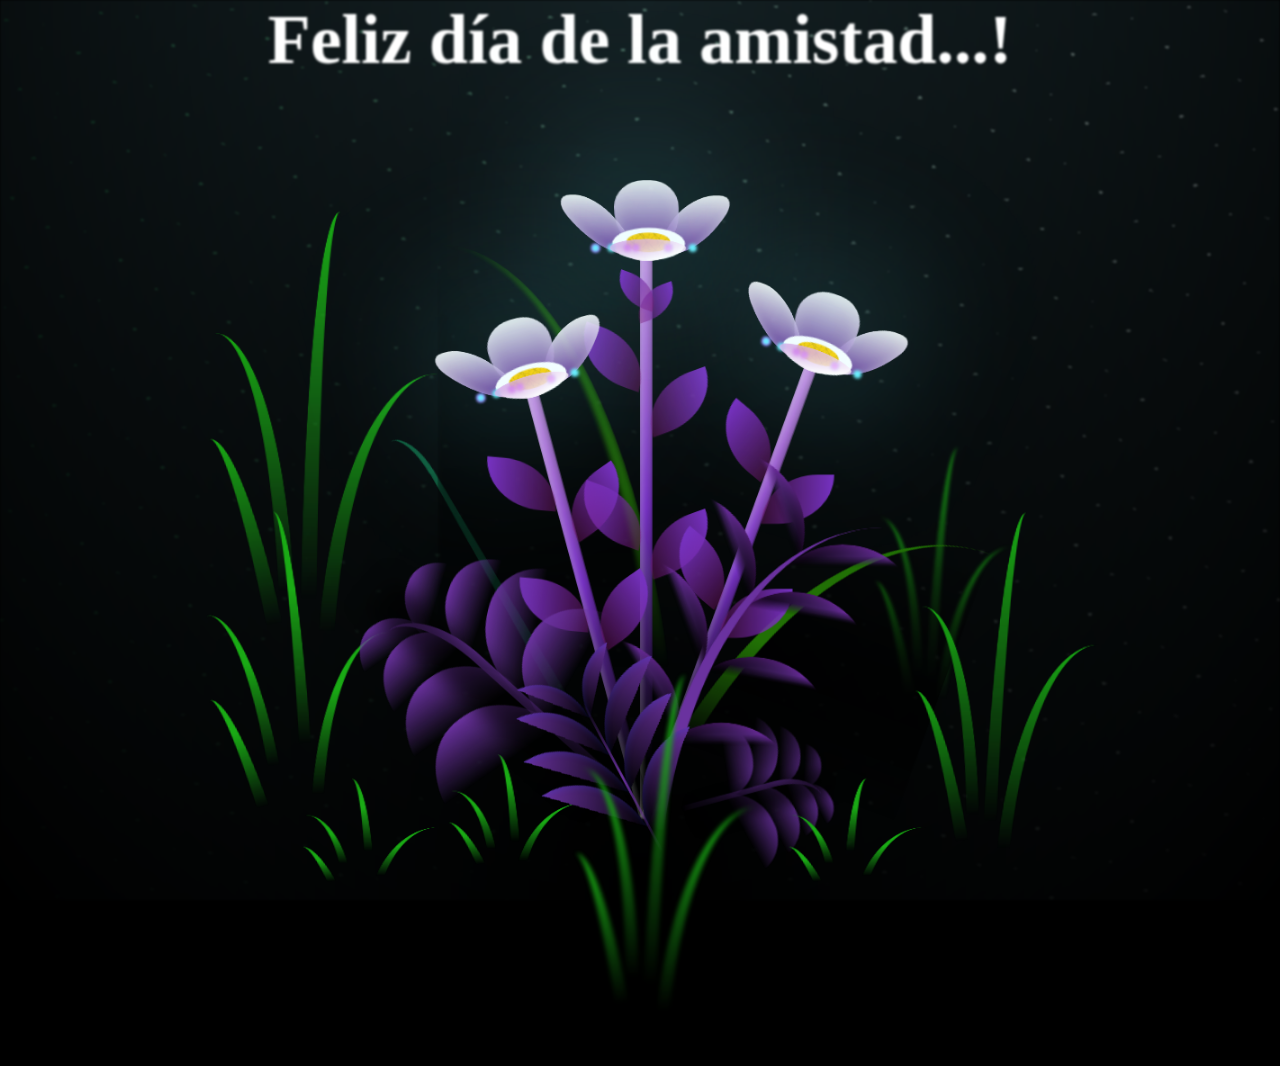
<file: index.html>
<!DOCTYPE html>
<html lang="es">

<head>
  <meta charset="UTF-8">
  <meta http-equiv="X-UA-Compatible" content="IE=edge">
  <meta name="viewport" content="width=device-width, initial-scale=1.0">
  <meta title="Modified by Alejandro">
  <link rel="stylesheet" href="./main.css">
  <link rel="icon" href="./rose.png" type="image/x-icon">
  <title>ValentineDay</title>
</head>

<body class="container">
  <div class="night">
    <h2 class="tex_a">Feliz día de la amistad...!</h2>
    <br>
  </div>

  <div class="flowers">

    <div class="flower flower--1">
      <div class="flower__leafs flower__leafs--1">
        <div class="flower__leaf flower__leaf--1"></div>
        <div class="flower__leaf flower__leaf--2"></div>
        <div class="flower__leaf flower__leaf--3"></div>
        <div class="flower__leaf flower__leaf--4"></div>
        <div class="flower__white-circle"></div>

        <div class="flower__light flower__light--1"></div>
        <div class="flower__light flower__light--2"></div>
        <div class="flower__light flower__light--3"></div>
        <div class="flower__light flower__light--4"></div>
        <div class="flower__light flower__light--5"></div>
        <div class="flower__light flower__light--6"></div>
        <div class="flower__light flower__light--7"></div>
        <div class="flower__light flower__light--8"></div>

      </div>
      <div class="flower__line">
        <div class="flower__line__leaf flower__line__leaf--1"></div>
        <div class="flower__line__leaf flower__line__leaf--2"></div>
        <div class="flower__line__leaf flower__line__leaf--3"></div>
        <div class="flower__line__leaf flower__line__leaf--4"></div>
        <div class="flower__line__leaf flower__line__leaf--5"></div>
        <div class="flower__line__leaf flower__line__leaf--6"></div>
      </div>
    </div>

    <div class="flower flower--2">
      <div class="flower__leafs flower__leafs--2">
        <div class="flower__leaf flower__leaf--1"></div>
        <div class="flower__leaf flower__leaf--2"></div>
        <div class="flower__leaf flower__leaf--3"></div>
        <div class="flower__leaf flower__leaf--4"></div>
        <div class="flower__white-circle"></div>

        <div class="flower__light flower__light--1"></div>
        <div class="flower__light flower__light--2"></div>
        <div class="flower__light flower__light--3"></div>
        <div class="flower__light flower__light--4"></div>
        <div class="flower__light flower__light--5"></div>
        <div class="flower__light flower__light--6"></div>
        <div class="flower__light flower__light--7"></div>
        <div class="flower__light flower__light--8"></div>

      </div>
      <div class="flower__line">
        <div class="flower__line__leaf flower__line__leaf--1"></div>
        <div class="flower__line__leaf flower__line__leaf--2"></div>
        <div class="flower__line__leaf flower__line__leaf--3"></div>
        <div class="flower__line__leaf flower__line__leaf--4"></div>
      </div>
    </div>

    <div class="flower flower--3">
      <div class="flower__leafs flower__leafs--3">
        <div class="flower__leaf flower__leaf--1"></div>
        <div class="flower__leaf flower__leaf--2"></div>
        <div class="flower__leaf flower__leaf--3"></div>
        <div class="flower__leaf flower__leaf--4"></div>
        <div class="flower__white-circle"></div>

        <div class="flower__light flower__light--1"></div>
        <div class="flower__light flower__light--2"></div>
        <div class="flower__light flower__light--3"></div>
        <div class="flower__light flower__light--4"></div>
        <div class="flower__light flower__light--5"></div>
        <div class="flower__light flower__light--6"></div>
        <div class="flower__light flower__light--7"></div>
        <div class="flower__light flower__light--8"></div>

      </div>
      <div class="flower__line">
        <div class="flower__line__leaf flower__line__leaf--1"></div>
        <div class="flower__line__leaf flower__line__leaf--2"></div>
        <div class="flower__line__leaf flower__line__leaf--3"></div>
        <div class="flower__line__leaf flower__line__leaf--4"></div>
      </div>
    </div>

    <div class="grow-ans" style="--d:1.2s">
      <div class="flower__g-long">
        <div class="flower__g-long__top"></div>
        <div class="flower__g-long__bottom"></div>
      </div>
    </div>

    <div class="growing-grass">
      <div class="flower__grass flower__grass--1">
        <div class="flower__grass--top"></div>
        <div class="flower__grass--bottom"></div>
        <div class="flower__grass__leaf flower__grass__leaf--1"></div>
        <div class="flower__grass__leaf flower__grass__leaf--2"></div>
        <div class="flower__grass__leaf flower__grass__leaf--3"></div>
        <div class="flower__grass__leaf flower__grass__leaf--4"></div>
        <div class="flower__grass__leaf flower__grass__leaf--5"></div>
        <div class="flower__grass__leaf flower__grass__leaf--6"></div>
        <div class="flower__grass__leaf flower__grass__leaf--7"></div>
        <div class="flower__grass__leaf flower__grass__leaf--8"></div>
        <div class="flower__grass__overlay"></div>
      </div>
    </div>

    <div class="growing-grass">
      <div class="flower__grass flower__grass--2">
        <div class="flower__grass--top"></div>
        <div class="flower__grass--bottom"></div>
        <div class="flower__grass__leaf flower__grass__leaf--1"></div>
        <div class="flower__grass__leaf flower__grass__leaf--2"></div>
        <div class="flower__grass__leaf flower__grass__leaf--3"></div>
        <div class="flower__grass__leaf flower__grass__leaf--4"></div>
        <div class="flower__grass__leaf flower__grass__leaf--5"></div>
        <div class="flower__grass__leaf flower__grass__leaf--6"></div>
        <div class="flower__grass__leaf flower__grass__leaf--7"></div>
        <div class="flower__grass__leaf flower__grass__leaf--8"></div>
        <div class="flower__grass__overlay"></div>
      </div>
    </div>

    <div class="grow-ans" style="--d:2.4s">
      <div class="flower__g-right flower__g-right--1">
        <div class="leaf"></div>
      </div>
    </div>

    <div class="grow-ans" style="--d:2.8s">
      <div class="flower__g-right flower__g-right--2">
        <div class="leaf"></div>
      </div>
    </div>

    <div class="grow-ans" style="--d:2.8s">
      <div class="flower__g-front">
        <div class="flower__g-front__leaf-wrapper flower__g-front__leaf-wrapper--1">
          <div class="flower__g-front__leaf"></div>
        </div>
        <div class="flower__g-front__leaf-wrapper flower__g-front__leaf-wrapper--2">
          <div class="flower__g-front__leaf"></div>
        </div>
        <div class="flower__g-front__leaf-wrapper flower__g-front__leaf-wrapper--3">
          <div class="flower__g-front__leaf"></div>
        </div>
        <div class="flower__g-front__leaf-wrapper flower__g-front__leaf-wrapper--4">
          <div class="flower__g-front__leaf"></div>
        </div>
        <div class="flower__g-front__leaf-wrapper flower__g-front__leaf-wrapper--5">
          <div class="flower__g-front__leaf"></div>
        </div>
        <div class="flower__g-front__leaf-wrapper flower__g-front__leaf-wrapper--6">
          <div class="flower__g-front__leaf"></div>
        </div>
        <div class="flower__g-front__leaf-wrapper flower__g-front__leaf-wrapper--7">
          <div class="flower__g-front__leaf"></div>
        </div>
        <div class="flower__g-front__leaf-wrapper flower__g-front__leaf-wrapper--8">
          <div class="flower__g-front__leaf"></div>
        </div>
        <div class="flower__g-front__line"></div>
      </div>
    </div>

    <div class="grow-ans" style="--d:3.2s">
      <div class="flower__g-fr">
        <div class="leaf"></div>
        <div class="flower__g-fr__leaf flower__g-fr__leaf--1"></div>
        <div class="flower__g-fr__leaf flower__g-fr__leaf--2"></div>
        <div class="flower__g-fr__leaf flower__g-fr__leaf--3"></div>
        <div class="flower__g-fr__leaf flower__g-fr__leaf--4"></div>
        <div class="flower__g-fr__leaf flower__g-fr__leaf--5"></div>
        <div class="flower__g-fr__leaf flower__g-fr__leaf--6"></div>
        <div class="flower__g-fr__leaf flower__g-fr__leaf--7"></div>
        <div class="flower__g-fr__leaf flower__g-fr__leaf--8"></div>
      </div>
    </div>

    <div class="long-g long-g--0">
      <div class="grow-ans" style="--d:3s">
        <div class="leaf leaf--0"></div>
      </div>
      <div class="grow-ans" style="--d:2.2s">
        <div class="leaf leaf--1"></div>
      </div>
      <div class="grow-ans" style="--d:3.4s">
        <div class="leaf leaf--2"></div>
      </div>
      <div class="grow-ans" style="--d:3.6s">
        <div class="leaf leaf--3"></div>
      </div>
    </div>

    <div class="long-g long-g--1">
      <div class="grow-ans" style="--d:3.6s">
        <div class="leaf leaf--0"></div>
      </div>
      <div class="grow-ans" style="--d:3.8s">
        <div class="leaf leaf--1"></div>
      </div>
      <div class="grow-ans" style="--d:4s">
        <div class="leaf leaf--2"></div>
      </div>
      <div class="grow-ans" style="--d:4.2s">
        <div class="leaf leaf--3"></div>
      </div>
    </div>

    <div class="long-g long-g--2">
      <div class="grow-ans" style="--d:4s">
        <div class="leaf leaf--0"></div>
      </div>
      <div class="grow-ans" style="--d:4.2s">
        <div class="leaf leaf--1"></div>
      </div>
      <div class="grow-ans" style="--d:4.4s">
        <div class="leaf leaf--2"></div>
      </div>
      <div class="grow-ans" style="--d:4.6s">
        <div class="leaf leaf--3"></div>
      </div>
    </div>

    <div class="long-g long-g--3">
      <div class="grow-ans" style="--d:4s">
        <div class="leaf leaf--0"></div>
      </div>
      <div class="grow-ans" style="--d:4.2s">
        <div class="leaf leaf--1"></div>
      </div>
      <div class="grow-ans" style="--d:3s">
        <div class="leaf leaf--2"></div>
      </div>
      <div class="grow-ans" style="--d:3.6s">
        <div class="leaf leaf--3"></div>
      </div>
    </div>

    <div class="long-g long-g--4">
      <div class="grow-ans" style="--d:4s">
        <div class="leaf leaf--0"></div>
      </div>
      <div class="grow-ans" style="--d:4.2s">
        <div class="leaf leaf--1"></div>
      </div>
      <div class="grow-ans" style="--d:3s">
        <div class="leaf leaf--2"></div>
      </div>
      <div class="grow-ans" style="--d:3.6s">
        <div class="leaf leaf--3"></div>
      </div>
    </div>

    <div class="long-g long-g--5">
      <div class="grow-ans" style="--d:4s">
        <div class="leaf leaf--0"></div>
      </div>
      <div class="grow-ans" style="--d:4.2s">
        <div class="leaf leaf--1"></div>
      </div>
      <div class="grow-ans" style="--d:3s">
        <div class="leaf leaf--2"></div>
      </div>
      <div class="grow-ans" style="--d:3.6s">
        <div class="leaf leaf--3"></div>
      </div>
    </div>

    <div class="long-g long-g--6">
      <div class="grow-ans" style="--d:4.2s">
        <div class="leaf leaf--0"></div>
      </div>
      <div class="grow-ans" style="--d:4.4s">
        <div class="leaf leaf--1"></div>
      </div>
      <div class="grow-ans" style="--d:4.6s">
        <div class="leaf leaf--2"></div>
      </div>
      <div class="grow-ans" style="--d:4.8s">
        <div class="leaf leaf--3"></div>
      </div>
    </div>

    <div class="long-g long-g--7">
      <div class="grow-ans" style="--d:3s">
        <div class="leaf leaf--0"></div>
      </div>
      <div class="grow-ans" style="--d:3.2s">
        <div class="leaf leaf--1"></div>
      </div>
      <div class="grow-ans" style="--d:3.5s">
        <div class="leaf leaf--2"></div>
      </div>
      <div class="grow-ans" style="--d:3.6s">
        <div class="leaf leaf--3"></div>
      </div>
    </div>
  </div>

  <script src="main.js"></script>
</body>

</html>
</file>
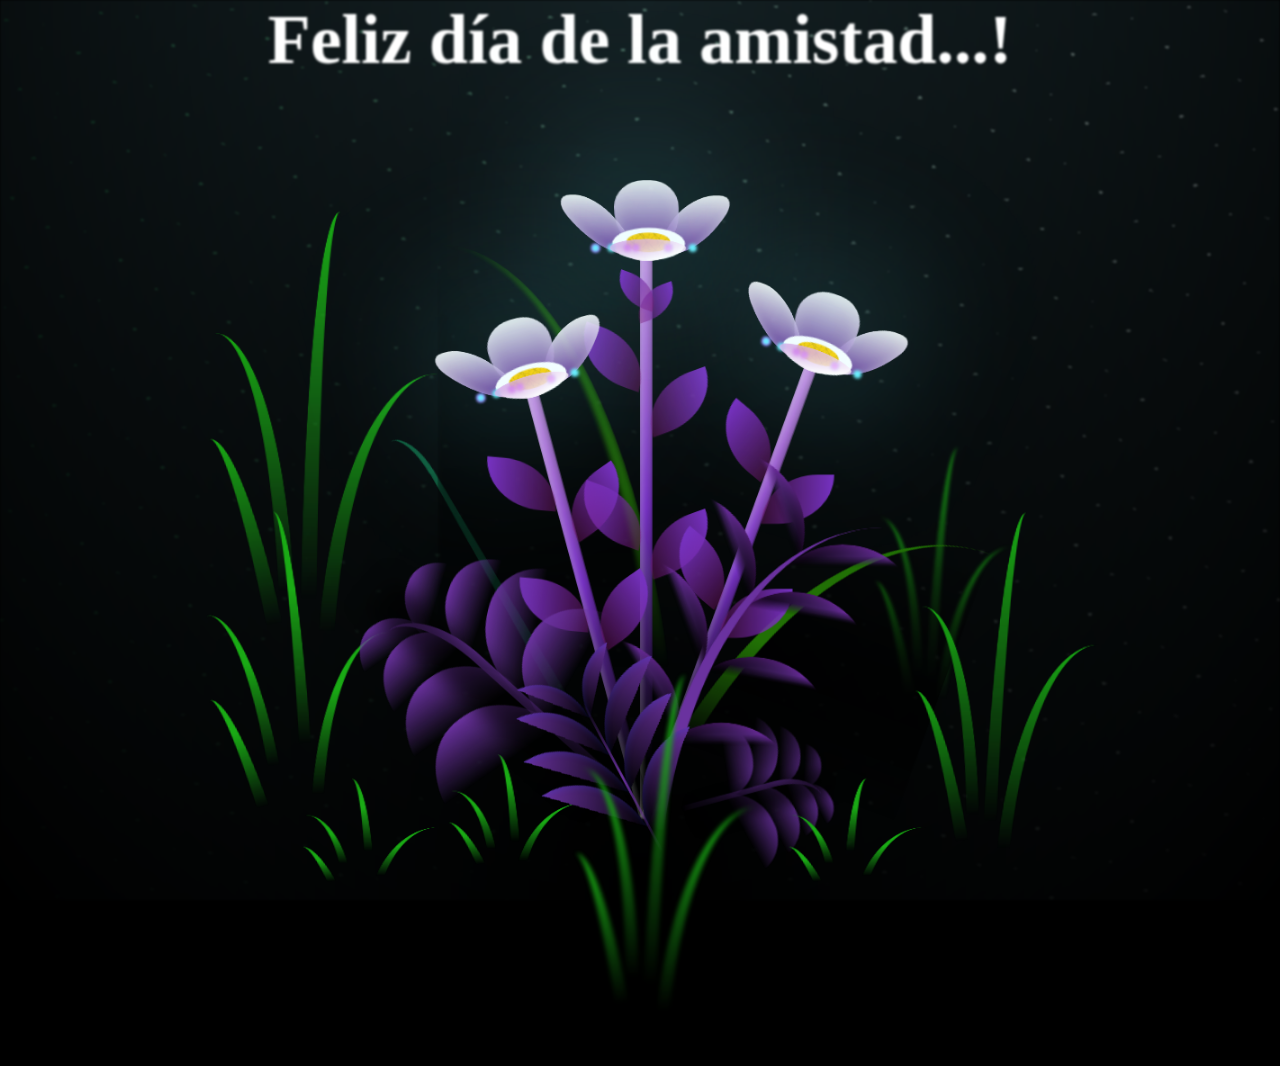
<file: flowers_moradas/flower.html>
<!DOCTYPE html>
<html lang="es">

<head>
  <meta charset="UTF-8">
  <meta http-equiv="X-UA-Compatible" content="IE=edge">
  <meta name="viewport" content="width=device-width, initial-scale=1.0">
  <meta title="Modified by Alejandro">
  <link rel="stylesheet" href="css/main.css">
  <link rel="icon" href="./css/rose.png" type="image/x-icon">
  <title>ValentineDay</title>
</head>

<body class="container">
  <div class="night">
    <h2 class="tex_a">Feliz día de la amistad...!</h2>
    <br>
  </div>

  <div class="flowers">

    <div class="flower flower--1">
      <div class="flower__leafs flower__leafs--1">
        <div class="flower__leaf flower__leaf--1"></div>
        <div class="flower__leaf flower__leaf--2"></div>
        <div class="flower__leaf flower__leaf--3"></div>
        <div class="flower__leaf flower__leaf--4"></div>
        <div class="flower__white-circle"></div>

        <div class="flower__light flower__light--1"></div>
        <div class="flower__light flower__light--2"></div>
        <div class="flower__light flower__light--3"></div>
        <div class="flower__light flower__light--4"></div>
        <div class="flower__light flower__light--5"></div>
        <div class="flower__light flower__light--6"></div>
        <div class="flower__light flower__light--7"></div>
        <div class="flower__light flower__light--8"></div>

      </div>
      <div class="flower__line">
        <div class="flower__line__leaf flower__line__leaf--1"></div>
        <div class="flower__line__leaf flower__line__leaf--2"></div>
        <div class="flower__line__leaf flower__line__leaf--3"></div>
        <div class="flower__line__leaf flower__line__leaf--4"></div>
        <div class="flower__line__leaf flower__line__leaf--5"></div>
        <div class="flower__line__leaf flower__line__leaf--6"></div>
      </div>
    </div>

    <div class="flower flower--2">
      <div class="flower__leafs flower__leafs--2">
        <div class="flower__leaf flower__leaf--1"></div>
        <div class="flower__leaf flower__leaf--2"></div>
        <div class="flower__leaf flower__leaf--3"></div>
        <div class="flower__leaf flower__leaf--4"></div>
        <div class="flower__white-circle"></div>

        <div class="flower__light flower__light--1"></div>
        <div class="flower__light flower__light--2"></div>
        <div class="flower__light flower__light--3"></div>
        <div class="flower__light flower__light--4"></div>
        <div class="flower__light flower__light--5"></div>
        <div class="flower__light flower__light--6"></div>
        <div class="flower__light flower__light--7"></div>
        <div class="flower__light flower__light--8"></div>

      </div>
      <div class="flower__line">
        <div class="flower__line__leaf flower__line__leaf--1"></div>
        <div class="flower__line__leaf flower__line__leaf--2"></div>
        <div class="flower__line__leaf flower__line__leaf--3"></div>
        <div class="flower__line__leaf flower__line__leaf--4"></div>
      </div>
    </div>

    <div class="flower flower--3">
      <div class="flower__leafs flower__leafs--3">
        <div class="flower__leaf flower__leaf--1"></div>
        <div class="flower__leaf flower__leaf--2"></div>
        <div class="flower__leaf flower__leaf--3"></div>
        <div class="flower__leaf flower__leaf--4"></div>
        <div class="flower__white-circle"></div>

        <div class="flower__light flower__light--1"></div>
        <div class="flower__light flower__light--2"></div>
        <div class="flower__light flower__light--3"></div>
        <div class="flower__light flower__light--4"></div>
        <div class="flower__light flower__light--5"></div>
        <div class="flower__light flower__light--6"></div>
        <div class="flower__light flower__light--7"></div>
        <div class="flower__light flower__light--8"></div>

      </div>
      <div class="flower__line">
        <div class="flower__line__leaf flower__line__leaf--1"></div>
        <div class="flower__line__leaf flower__line__leaf--2"></div>
        <div class="flower__line__leaf flower__line__leaf--3"></div>
        <div class="flower__line__leaf flower__line__leaf--4"></div>
      </div>
    </div>

    <div class="grow-ans" style="--d:1.2s">
      <div class="flower__g-long">
        <div class="flower__g-long__top"></div>
        <div class="flower__g-long__bottom"></div>
      </div>
    </div>

    <div class="growing-grass">
      <div class="flower__grass flower__grass--1">
        <div class="flower__grass--top"></div>
        <div class="flower__grass--bottom"></div>
        <div class="flower__grass__leaf flower__grass__leaf--1"></div>
        <div class="flower__grass__leaf flower__grass__leaf--2"></div>
        <div class="flower__grass__leaf flower__grass__leaf--3"></div>
        <div class="flower__grass__leaf flower__grass__leaf--4"></div>
        <div class="flower__grass__leaf flower__grass__leaf--5"></div>
        <div class="flower__grass__leaf flower__grass__leaf--6"></div>
        <div class="flower__grass__leaf flower__grass__leaf--7"></div>
        <div class="flower__grass__leaf flower__grass__leaf--8"></div>
        <div class="flower__grass__overlay"></div>
      </div>
    </div>

    <div class="growing-grass">
      <div class="flower__grass flower__grass--2">
        <div class="flower__grass--top"></div>
        <div class="flower__grass--bottom"></div>
        <div class="flower__grass__leaf flower__grass__leaf--1"></div>
        <div class="flower__grass__leaf flower__grass__leaf--2"></div>
        <div class="flower__grass__leaf flower__grass__leaf--3"></div>
        <div class="flower__grass__leaf flower__grass__leaf--4"></div>
        <div class="flower__grass__leaf flower__grass__leaf--5"></div>
        <div class="flower__grass__leaf flower__grass__leaf--6"></div>
        <div class="flower__grass__leaf flower__grass__leaf--7"></div>
        <div class="flower__grass__leaf flower__grass__leaf--8"></div>
        <div class="flower__grass__overlay"></div>
      </div>
    </div>

    <div class="grow-ans" style="--d:2.4s">
      <div class="flower__g-right flower__g-right--1">
        <div class="leaf"></div>
      </div>
    </div>

    <div class="grow-ans" style="--d:2.8s">
      <div class="flower__g-right flower__g-right--2">
        <div class="leaf"></div>
      </div>
    </div>

    <div class="grow-ans" style="--d:2.8s">
      <div class="flower__g-front">
        <div class="flower__g-front__leaf-wrapper flower__g-front__leaf-wrapper--1">
          <div class="flower__g-front__leaf"></div>
        </div>
        <div class="flower__g-front__leaf-wrapper flower__g-front__leaf-wrapper--2">
          <div class="flower__g-front__leaf"></div>
        </div>
        <div class="flower__g-front__leaf-wrapper flower__g-front__leaf-wrapper--3">
          <div class="flower__g-front__leaf"></div>
        </div>
        <div class="flower__g-front__leaf-wrapper flower__g-front__leaf-wrapper--4">
          <div class="flower__g-front__leaf"></div>
        </div>
        <div class="flower__g-front__leaf-wrapper flower__g-front__leaf-wrapper--5">
          <div class="flower__g-front__leaf"></div>
        </div>
        <div class="flower__g-front__leaf-wrapper flower__g-front__leaf-wrapper--6">
          <div class="flower__g-front__leaf"></div>
        </div>
        <div class="flower__g-front__leaf-wrapper flower__g-front__leaf-wrapper--7">
          <div class="flower__g-front__leaf"></div>
        </div>
        <div class="flower__g-front__leaf-wrapper flower__g-front__leaf-wrapper--8">
          <div class="flower__g-front__leaf"></div>
        </div>
        <div class="flower__g-front__line"></div>
      </div>
    </div>

    <div class="grow-ans" style="--d:3.2s">
      <div class="flower__g-fr">
        <div class="leaf"></div>
        <div class="flower__g-fr__leaf flower__g-fr__leaf--1"></div>
        <div class="flower__g-fr__leaf flower__g-fr__leaf--2"></div>
        <div class="flower__g-fr__leaf flower__g-fr__leaf--3"></div>
        <div class="flower__g-fr__leaf flower__g-fr__leaf--4"></div>
        <div class="flower__g-fr__leaf flower__g-fr__leaf--5"></div>
        <div class="flower__g-fr__leaf flower__g-fr__leaf--6"></div>
        <div class="flower__g-fr__leaf flower__g-fr__leaf--7"></div>
        <div class="flower__g-fr__leaf flower__g-fr__leaf--8"></div>
      </div>
    </div>

    <div class="long-g long-g--0">
      <div class="grow-ans" style="--d:3s">
        <div class="leaf leaf--0"></div>
      </div>
      <div class="grow-ans" style="--d:2.2s">
        <div class="leaf leaf--1"></div>
      </div>
      <div class="grow-ans" style="--d:3.4s">
        <div class="leaf leaf--2"></div>
      </div>
      <div class="grow-ans" style="--d:3.6s">
        <div class="leaf leaf--3"></div>
      </div>
    </div>

    <div class="long-g long-g--1">
      <div class="grow-ans" style="--d:3.6s">
        <div class="leaf leaf--0"></div>
      </div>
      <div class="grow-ans" style="--d:3.8s">
        <div class="leaf leaf--1"></div>
      </div>
      <div class="grow-ans" style="--d:4s">
        <div class="leaf leaf--2"></div>
      </div>
      <div class="grow-ans" style="--d:4.2s">
        <div class="leaf leaf--3"></div>
      </div>
    </div>

    <div class="long-g long-g--2">
      <div class="grow-ans" style="--d:4s">
        <div class="leaf leaf--0"></div>
      </div>
      <div class="grow-ans" style="--d:4.2s">
        <div class="leaf leaf--1"></div>
      </div>
      <div class="grow-ans" style="--d:4.4s">
        <div class="leaf leaf--2"></div>
      </div>
      <div class="grow-ans" style="--d:4.6s">
        <div class="leaf leaf--3"></div>
      </div>
    </div>

    <div class="long-g long-g--3">
      <div class="grow-ans" style="--d:4s">
        <div class="leaf leaf--0"></div>
      </div>
      <div class="grow-ans" style="--d:4.2s">
        <div class="leaf leaf--1"></div>
      </div>
      <div class="grow-ans" style="--d:3s">
        <div class="leaf leaf--2"></div>
      </div>
      <div class="grow-ans" style="--d:3.6s">
        <div class="leaf leaf--3"></div>
      </div>
    </div>

    <div class="long-g long-g--4">
      <div class="grow-ans" style="--d:4s">
        <div class="leaf leaf--0"></div>
      </div>
      <div class="grow-ans" style="--d:4.2s">
        <div class="leaf leaf--1"></div>
      </div>
      <div class="grow-ans" style="--d:3s">
        <div class="leaf leaf--2"></div>
      </div>
      <div class="grow-ans" style="--d:3.6s">
        <div class="leaf leaf--3"></div>
      </div>
    </div>

    <div class="long-g long-g--5">
      <div class="grow-ans" style="--d:4s">
        <div class="leaf leaf--0"></div>
      </div>
      <div class="grow-ans" style="--d:4.2s">
        <div class="leaf leaf--1"></div>
      </div>
      <div class="grow-ans" style="--d:3s">
        <div class="leaf leaf--2"></div>
      </div>
      <div class="grow-ans" style="--d:3.6s">
        <div class="leaf leaf--3"></div>
      </div>
    </div>

    <div class="long-g long-g--6">
      <div class="grow-ans" style="--d:4.2s">
        <div class="leaf leaf--0"></div>
      </div>
      <div class="grow-ans" style="--d:4.4s">
        <div class="leaf leaf--1"></div>
      </div>
      <div class="grow-ans" style="--d:4.6s">
        <div class="leaf leaf--2"></div>
      </div>
      <div class="grow-ans" style="--d:4.8s">
        <div class="leaf leaf--3"></div>
      </div>
    </div>

    <div class="long-g long-g--7">
      <div class="grow-ans" style="--d:3s">
        <div class="leaf leaf--0"></div>
      </div>
      <div class="grow-ans" style="--d:3.2s">
        <div class="leaf leaf--1"></div>
      </div>
      <div class="grow-ans" style="--d:3.5s">
        <div class="leaf leaf--2"></div>
      </div>
      <div class="grow-ans" style="--d:3.6s">
        <div class="leaf leaf--3"></div>
      </div>
    </div>
  </div>

  <script src="main.js"></script>
</body>

</html>
</file>
<file: main.css>
*,
*::after,
*::before {
  padding: 0;
  margin: 0;
  box-sizing: border-box;
}

.tex_a{
  color:#fff;
  margin: top 10px;;
  text-align: center;
  font-size: 70px;
}


:root {
  --dark-color: #000;
}

body {
  display: flex;
  align-items: flex-end;
  justify-content: center;
  min-height: 100vh;
  background-color: var(--dark-color);
  overflow: hidden;
  perspective: 1000px;
}

.night {
  position: fixed;
  left: 50%;
  top: 0;
  transform: translateX(-50%);
  width: 100%;
  height: 100%;
  filter: blur(0.1vmin);
  background-image: radial-gradient(ellipse at top, transparent 0%, 
  var(--dark-color)), radial-gradient(ellipse at bottom, var(--dark-color), 
  rgba(145, 233, 255, 0.2)), repeating-linear-gradient(220deg, rgb(0, 0, 0) 0px, rgb(0, 0, 0) 19px, transparent 19px, transparent 22px),
   repeating-linear-gradient(189deg, rgb(0, 0, 0) 0px, rgb(0, 0, 0) 19px, transparent 19px, transparent 22px),
    repeating-linear-gradient(148deg, rgb(0, 0, 0) 0px, rgb(0, 0, 0) 19px, transparent 19px, transparent 22px),
     linear-gradient(90deg, rgb(7, 107, 42), rgb(240, 240, 240));
}

.flowers {
  position: relative;
  transform: scale(0.9);
}

.flower {
  position: absolute;
  bottom: 10vmin;
  transform-origin: bottom center;
  z-index: 10;
  --fl-speed: 0.3s;
}
.flower--1 {
  -webkit-animation: moving-flower-1 4s linear infinite;
          animation: moving-flower-1 4s linear infinite;
}
.flower--1 .flower__line {
  height: 70vmin;
  -webkit-animation-delay: 0.3s;
          animation-delay: 0.3s;
}
.flower--1 .flower__line__leaf--1 {
  -webkit-animation: blooming-leaf-right var(--fl-speed) 1.6s backwards;
          animation: blooming-leaf-right var(--fl-speed) 1.6s backwards;
}
.flower--1 .flower__line__leaf--2 {
  -webkit-animation: blooming-leaf-right var(--fl-speed) 1.4s backwards;
          animation: blooming-leaf-right var(--fl-speed) 1.4s backwards;
}
.flower--1 .flower__line__leaf--3 {
  -webkit-animation: blooming-leaf-left var(--fl-speed) 1.2s backwards;
          animation: blooming-leaf-left var(--fl-speed) 1.2s backwards;
}
.flower--1 .flower__line__leaf--4 {
  -webkit-animation: blooming-leaf-left var(--fl-speed) 1s backwards;
          animation: blooming-leaf-left var(--fl-speed) 1s backwards;
}
.flower--1 .flower__line__leaf--5 {
  -webkit-animation: blooming-leaf-right var(--fl-speed) 1.8s backwards;
          animation: blooming-leaf-right var(--fl-speed) 1.8s backwards;
}
.flower--1 .flower__line__leaf--6 {
  -webkit-animation: blooming-leaf-left var(--fl-speed) 2s backwards;
          animation: blooming-leaf-left var(--fl-speed) 2s backwards;
}
.flower--2 {
  left: 50%;
  transform: rotate(20deg);
  -webkit-animation: moving-flower-2 4s linear infinite;
          animation: moving-flower-2 4s linear infinite;
}
.flower--2 .flower__line {
  height: 60vmin;
  -webkit-animation-delay: 0.6s;
          animation-delay: 0.6s;
}
.flower--2 .flower__line__leaf--1 {
  -webkit-animation: blooming-leaf-right var(--fl-speed) 1.9s backwards;
          animation: blooming-leaf-right var(--fl-speed) 1.9s backwards;
}
.flower--2 .flower__line__leaf--2 {
  -webkit-animation: blooming-leaf-right var(--fl-speed) 1.7s backwards;
          animation: blooming-leaf-right var(--fl-speed) 1.7s backwards;
}
.flower--2 .flower__line__leaf--3 {
  -webkit-animation: blooming-leaf-left var(--fl-speed) 1.5s backwards;
          animation: blooming-leaf-left var(--fl-speed) 1.5s backwards;
}
.flower--2 .flower__line__leaf--4 {
  -webkit-animation: blooming-leaf-left var(--fl-speed) 1.3s backwards;
          animation: blooming-leaf-left var(--fl-speed) 1.3s backwards;
}
.flower--3 {
  left: 50%;
  transform: rotate(-15deg);
  -webkit-animation: moving-flower-3 4s linear infinite;
          animation: moving-flower-3 4s linear infinite;
}
.flower--3 .flower__line {
  -webkit-animation-delay: 0.9s;
          animation-delay: 0.9s;
}
.flower--3 .flower__line__leaf--1 {
  -webkit-animation: blooming-leaf-right var(--fl-speed) 2.5s backwards;
          animation: blooming-leaf-right var(--fl-speed) 2.5s backwards;
}
.flower--3 .flower__line__leaf--2 {
  -webkit-animation: blooming-leaf-right var(--fl-speed) 2.3s backwards;
          animation: blooming-leaf-right var(--fl-speed) 2.3s backwards;
}
.flower--3 .flower__line__leaf--3 {
  -webkit-animation: blooming-leaf-left var(--fl-speed) 2.1s backwards;
          animation: blooming-leaf-left var(--fl-speed) 2.1s backwards;
}
.flower--3 .flower__line__leaf--4 {
  -webkit-animation: blooming-leaf-left var(--fl-speed) 1.9s backwards;
          animation: blooming-leaf-left var(--fl-speed) 1.9s backwards;
}
.flower__leafs {
  position: relative;
  -webkit-animation: blooming-flower 2s backwards;
          animation: blooming-flower 2s backwards;
}
.flower__leafs--1 {
  -webkit-animation-delay: 1.1s;
          animation-delay: 1.1s;
}
.flower__leafs--2 {
  -webkit-animation-delay: 1.4s;
          animation-delay: 1.4s;
}
.flower__leafs--3 {
  -webkit-animation-delay: 1.7s;
          animation-delay: 1.7s;
}
.flower__leafs::after {
  content: "";
  position: absolute;
  left: 0;
  top: 0;
  transform: translate(-50%, -100%);
  width: 8vmin;
  height: 8vmin;
  background-color: #6bf0ff;
  filter: blur(10vmin);
}
.flower__leaf {
  position: absolute;
  bottom: 0;
  left: 50%;
  width: 8vmin;
  height: 11vmin;
  border-radius: 51% 49% 47% 53%/44% 45% 55% 69%;
  background-color: #ffffff;
  background-image: linear-gradient(to top, #6a329f, #fff);
  transform-origin: bottom center;
  opacity: 0.9;
  box-shadow: inset 0 0 2vmin rgba(255, 255, 255, 0.5);
}
.flower__leaf--1 {
  transform: translate(-10%, 1%) rotateY(40deg) rotateX(-50deg);
}
.flower__leaf--2 {
  transform: translate(-50%, -4%) rotateX(40deg);
}
.flower__leaf--3 {
  transform: translate(-90%, 0%) rotateY(45deg) rotateX(50deg);
}
.flower__leaf--4 {
  width: 8vmin;
  height: 8vmin;
  transform-origin: bottom left;
  border-radius: 4vmin 10vmin 4vmin 4vmin;
  transform: translate(0%, 18%) rotateX(70deg) rotate(-43deg);
  background-image: linear-gradient(to top, #fff, #c88ede);
  z-index: 1;
  opacity: 0.8;
}
.flower__white-circle {
  position: absolute;
  left: -3.5vmin;
  top: -3vmin;
  width: 9vmin;
  height: 4vmin;
  border-radius: 50%;
  background-color: #fff;
}
.flower__white-circle::after {
  content: "";
  position: absolute;
  left: 50%;
  top: 45%;
  transform: translate(-50%, -50%);
  width: 60%;
  height: 60%;
  border-radius: inherit;
  background-image: repeating-linear-gradient(135deg, rgba(0, 0, 0, 0.03) 0px, rgba(0, 0, 0, 0.03) 1px, transparent 1px, transparent 12px), 
  repeating-linear-gradient(45deg, rgba(0, 0, 0, 0.03) 0px, rgba(0, 0, 0, 0.03) 1px, transparent 1px, transparent 12px),
   repeating-linear-gradient(67.5deg, rgba(0, 0, 0, 0.03) 0px, rgba(0, 0, 0, 0.03) 1px, transparent 1px, transparent 12px), 
   repeating-linear-gradient(135deg, rgba(0, 0, 0, 0.03) 0px, rgba(0, 0, 0, 0.03) 1px, transparent 1px, transparent 12px), 
   repeating-linear-gradient(45deg, rgba(0, 0, 0, 0.03) 0px, rgba(0, 0, 0, 0.03) 1px, transparent 1px, transparent 12px),
    repeating-linear-gradient(112.5deg, rgba(0, 0, 0, 0.03) 0px, rgba(0, 0, 0, 0.03) 1px, transparent 1px, transparent 12px), 
    repeating-linear-gradient(112.5deg, rgba(0, 0, 0, 0.03) 0px, rgba(0, 0, 0, 0.03) 1px, transparent 1px, transparent 12px), 
    repeating-linear-gradient(45deg, rgba(0, 0, 0, 0.03) 0px, rgba(0, 0, 0, 0.03) 1px, transparent 1px, transparent 12px), 
    repeating-linear-gradient(22.5deg, rgba(0, 0, 0, 0.03) 0px, rgba(0, 0, 0, 0.03) 1px, transparent 1px, transparent 12px), 
    repeating-linear-gradient(45deg, rgba(0, 0, 0, 0.03) 0px, rgba(0, 0, 0, 0.03) 1px, transparent 1px, transparent 12px), 
    repeating-linear-gradient(22.5deg, rgba(0, 0, 0, 0.03) 0px, rgba(0, 0, 0, 0.03) 1px, transparent 1px, transparent 12px), 
    repeating-linear-gradient(135deg, rgba(0, 0, 0, 0.03) 0px, rgba(0, 0, 0, 0.03) 1px, transparent 1px, transparent 12px), 
    repeating-linear-gradient(157.5deg, rgba(0, 0, 0, 0.03) 0px, rgba(0, 0, 0, 0.03) 1px, transparent 1px, transparent 12px), 
    repeating-linear-gradient(67.5deg, rgba(0, 0, 0, 0.03) 0px, rgba(0, 0, 0, 0.03) 1px, transparent 1px, transparent 12px), 
    repeating-linear-gradient(67.5deg, rgba(0, 0, 0, 0.03) 0px, rgba(0, 0, 0, 0.03) 1px, transparent 1px, transparent 12px), 
    linear-gradient(90deg, rgb(255, 206, 0), rgb(255, 206, 0));
}
.flower__line {
  height: 55vmin;
  width: 1.5vmin;
  background-image: linear-gradient(to left, rgba(0, 0, 0, 0.2), transparent, rgba(255, 255, 255, 0.2)), linear-gradient(to top, transparent 10%, #7632c2, #c88ede);
  box-shadow: inset 0 0 2px rgba(0, 0, 0, 0.5);
  -webkit-animation: grow-flower-tree 4s backwards;
          animation: grow-flower-tree 4s backwards;
}
.flower__line__leaf {
  --w: 7vmin;
  --h: calc(var(--w) + 2vmin);
  position: absolute;
  top: 20%;
  left: 90%;
  width: var(--w);
  height: var(--h);
  border-top-right-radius: var(--h);
  border-bottom-left-radius: var(--h);
  background-image: linear-gradient(to top, rgba(122, 20, 108, 0.4), #7632c2);
}
.flower__line__leaf--1 {
  transform: rotate(70deg) rotateY(30deg);
}
.flower__line__leaf--2 {
  top: 45%;
  transform: rotate(70deg) rotateY(30deg);
}
.flower__line__leaf--3, .flower__line__leaf--4, .flower__line__leaf--6 {
  border-top-right-radius: 0;
  border-bottom-left-radius: 0;
  border-top-left-radius: var(--h);
  border-bottom-right-radius: var(--h);
  left: -460%;
  top: 12%;
  transform: rotate(-70deg) rotateY(30deg);
}
.flower__line__leaf--4 {
  top: 40%;
}
.flower__line__leaf--5 {
  top: 0;
  transform-origin: left;
  transform: rotate(70deg) rotateY(30deg) scale(0.6);
}
.flower__line__leaf--6 {
  top: -2%;
  left: -450%;
  transform-origin: right;
  transform: rotate(-70deg) rotateY(30deg) scale(0.6);
}
.flower__light {
  position: absolute;
  bottom: 0vmin;
  width: 1vmin;
  height: 1vmin;
  background-color: rgb(204, 0, 255);
  border-radius: 50%;
  filter: blur(0.2vmin);
  -webkit-animation: light-ans 4s linear infinite backwards;
          animation: light-ans 4s linear infinite backwards;
}
.flower__light:nth-child(odd) {
  background-color: #6bf0ff;
}
.flower__light--1 {
  left: -2vmin;
  -webkit-animation-delay: 1s;
          animation-delay: 1s;
}
.flower__light--2 {
  left: 3vmin;
  -webkit-animation-delay: 0.5s;
          animation-delay: 0.5s;
}
.flower__light--3 {
  left: -6vmin;
  -webkit-animation-delay: 0.3s;
          animation-delay: 0.3s;
}
.flower__light--4 {
  left: 6vmin;
  -webkit-animation-delay: 0.9s;
          animation-delay: 0.9s;
}
.flower__light--5 {
  left: -1vmin;
  -webkit-animation-delay: 1.5s;
          animation-delay: 1.5s;
}
.flower__light--6 {
  left: -4vmin;
  -webkit-animation-delay: 3s;
          animation-delay: 3s;
}
.flower__light--7 {
  left: 3vmin;
  -webkit-animation-delay: 2s;
          animation-delay: 2s;
}
.flower__light--8 {
  left: -6vmin;
  -webkit-animation-delay: 3.5s;
          animation-delay: 3.5s;
}
.flower__grass {
  --c: #6a329f;
  --line-w: 1.5vmin;
  position: absolute;
  bottom: 12vmin;
  left: -7vmin;
  display: flex;
  flex-direction: column;
  align-items: flex-end;
  z-index: 20;
  transform-origin: bottom center;
  transform: rotate(-48deg) rotateY(40deg);
}
.flower__grass--1 {
  -webkit-animation: moving-grass 2s linear infinite;
          animation: moving-grass 2s linear infinite;
}
.flower__grass--2 {
  left: 2vmin;
  bottom: 10vmin;
  transform: scale(0.5) rotate(75deg) rotateX(10deg) rotateY(-200deg);
  opacity: 0.8;
  z-index: 0;
  -webkit-animation: moving-grass--2 1.5s linear infinite;
          animation: moving-grass--2 1.5s linear infinite;
}
.flower__grass--top {
  width: 7vmin;
  height: 10vmin;
  border-top-right-radius: 100%;
  border-right: var(--line-w) solid var(--c);
  transform-origin: bottom center;
  transform: rotate(-2deg);
}
.flower__grass--bottom {
  margin-top: -2px;
  width: var(--line-w);
  height: 25vmin;
  background-image: linear-gradient(to top, transparent, var(--c));
}
.flower__grass__leaf {
  --size: 10vmin;
  position: absolute;
  width: calc(var(--size) * 2.1);
  height: var(--size);
  border-top-left-radius: var(--size);
  border-top-right-radius: var(--size);
  background-image: linear-gradient(to top, transparent, transparent 30%, var(--c));
  z-index: 100;
}
.flower__grass__leaf--1 {
  top: -6%;
  left: 30%;
  --size: 6vmin;
  transform: rotate(-20deg);
  -webkit-animation: growing-grass-ans--1 2s 2.6s backwards;
          animation: growing-grass-ans--1 2s 2.6s backwards;
}
@-webkit-keyframes growing-grass-ans--1 {
  0% {
    transform-origin: bottom left;
    transform: rotate(-20deg) scale(0);
  }
}
@keyframes growing-grass-ans--1 {
  0% {
    transform-origin: bottom left;
    transform: rotate(-20deg) scale(0);
  }
}
.flower__grass__leaf--2 {
  top: -5%;
  left: -110%;
  --size: 6vmin;
  transform: rotate(10deg);
  -webkit-animation: growing-grass-ans--2 2s 2.4s linear backwards;
          animation: growing-grass-ans--2 2s 2.4s linear backwards;
}
@-webkit-keyframes growing-grass-ans--2 {
  0% {
    transform-origin: bottom right;
    transform: rotate(10deg) scale(0);
  }
}
@keyframes growing-grass-ans--2 {
  0% {
    transform-origin: bottom right;
    transform: rotate(10deg) scale(0);
  }
}
.flower__grass__leaf--3 {
  top: 5%;
  left: 60%;
  --size: 8vmin;
  transform: rotate(-18deg) rotateX(-20deg);
  -webkit-animation: growing-grass-ans--3 2s 2.2s linear backwards;
          animation: growing-grass-ans--3 2s 2.2s linear backwards;
}
@-webkit-keyframes growing-grass-ans--3 {
  0% {
    transform-origin: bottom left;
    transform: rotate(-18deg) rotateX(-20deg) scale(0);
  }
}
@keyframes growing-grass-ans--3 {
  0% {
    transform-origin: bottom left;
    transform: rotate(-18deg) rotateX(-20deg) scale(0);
  }
}
.flower__grass__leaf--4 {
  top: 6%;
  left: -135%;
  --size: 8vmin;
  transform: rotate(2deg);
  -webkit-animation: growing-grass-ans--4 2s 2s linear backwards;
          animation: growing-grass-ans--4 2s 2s linear backwards;
}
@-webkit-keyframes growing-grass-ans--4 {
  0% {
    transform-origin: bottom right;
    transform: rotate(2deg) scale(0);
  }
}
@keyframes growing-grass-ans--4 {
  0% {
    transform-origin: bottom right;
    transform: rotate(2deg) scale(0);
  }
}
.flower__grass__leaf--5 {
  top: 20%;
  left: 60%;
  --size: 10vmin;
  transform: rotate(-24deg) rotateX(-20deg);
  -webkit-animation: growing-grass-ans--5 2s 1.8s linear backwards;
          animation: growing-grass-ans--5 2s 1.8s linear backwards;
}
@-webkit-keyframes growing-grass-ans--5 {
  0% {
    transform-origin: bottom left;
    transform: rotate(-24deg) rotateX(-20deg) scale(0);
  }
}
@keyframes growing-grass-ans--5 {
  0% {
    transform-origin: bottom left;
    transform: rotate(-24deg) rotateX(-20deg) scale(0);
  }
}
.flower__grass__leaf--6 {
  top: 22%;
  left: -180%;
  --size: 10vmin;
  transform: rotate(10deg);
  -webkit-animation: growing-grass-ans--6 2s 1.6s linear backwards;
          animation: growing-grass-ans--6 2s 1.6s linear backwards;
}
@-webkit-keyframes growing-grass-ans--6 {
  0% {
    transform-origin: bottom right;
    transform: rotate(10deg) scale(0);
  }
}
@keyframes growing-grass-ans--6 {
  0% {
    transform-origin: bottom right;
    transform: rotate(10deg) scale(0);
  }
}
.flower__grass__leaf--7 {
  top: 39%;
  left: 70%;
  --size: 10vmin;
  transform: rotate(-10deg);
  -webkit-animation: growing-grass-ans--7 2s 1.4s linear backwards;
          animation: growing-grass-ans--7 2s 1.4s linear backwards;
}
@-webkit-keyframes growing-grass-ans--7 {
  0% {
    transform-origin: bottom left;
    transform: rotate(-10deg) scale(0);
  }
}
@keyframes growing-grass-ans--7 {
  0% {
    transform-origin: bottom left;
    transform: rotate(-10deg) scale(0);
  }
}
.flower__grass__leaf--8 {
  top: 40%;
  left: -215%;
  --size: 11vmin;
  transform: rotate(10deg);
  -webkit-animation: growing-grass-ans--8 2s 1.2s linear backwards;
          animation: growing-grass-ans--8 2s 1.2s linear backwards;
}
@-webkit-keyframes growing-grass-ans--8 {
  0% {
    transform-origin: bottom right;
    transform: rotate(10deg) scale(0);
  }
}
@keyframes growing-grass-ans--8 {
  0% {
    transform-origin: bottom right;
    transform: rotate(10deg) scale(0);
  }
}
.flower__grass__overlay {
  position: absolute;
  top: -10%;
  right: 0%;
  width: 100%;
  height: 100%;
  background-color: rgba(0, 0, 0, 0.6);
  filter: blur(1.5vmin);
  z-index: 100;
}
.flower__g-long {
  --w: 2vmin;
  --h: 6vmin;
  --c: #0e5b3c;
  position: absolute;
  bottom: 10vmin;
  left: -3vmin;
  transform-origin: bottom center;
  transform: rotate(-30deg) rotateY(-20deg);
  display: flex;
  flex-direction: column;
  align-items: flex-end;
  -webkit-animation: flower-g-long-ans 3s linear infinite;
          animation: flower-g-long-ans 3s linear infinite;
}
@-webkit-keyframes flower-g-long-ans {
  0%, 100% {
    transform: rotate(-30deg) rotateY(-20deg);
  }
  50% {
    transform: rotate(-32deg) rotateY(-20deg);
  }
}
@keyframes flower-g-long-ans {
  0%, 100% {
    transform: rotate(-30deg) rotateY(-20deg);
  }
  50% {
    transform: rotate(-32deg) rotateY(-20deg);
  }
}
.flower__g-long__top {
  top: calc(var(--h) * -1);
  width: calc(var(--w) + 1vmin);
  height: var(--h);
  border-top-right-radius: 100%;
  border-right: 0.7vmin solid var(--c);
  transform: translate(-0.7vmin, 1vmin);
}
.flower__g-long__bottom {
  width: var(--w);
  height: 50vmin;
  transform-origin: bottom center;
  background-image: linear-gradient(to top, transparent 30%, var(--c));
  box-shadow: inset 0 0 2px rgba(0, 0, 0, 0.5);
  -webkit-clip-path: polygon(35% 0, 65% 1%, 100% 100%, 0% 100%);
          clip-path: polygon(35% 0, 65% 1%, 100% 100%, 0% 100%);
}
.flower__g-right {
  position: absolute;
  bottom: 6vmin;
  left: -2vmin;
  transform-origin: bottom left;
  transform: rotate(20deg);
}
.flower__g-right .leaf {
  width: 30vmin;
  height: 50vmin;
  border-top-left-radius: 100%;
  border-left: 2vmin solid #217005;
  background-image: linear-gradient(to bottom, transparent, var(--dark-color) 60%);
  -webkit-mask-image: linear-gradient(to top, transparent 30%, #24803e 60%);
}
.flower__g-right--1 {
  -webkit-animation: flower-g-right-ans 2.5s linear infinite;
          animation: flower-g-right-ans 2.5s linear infinite;
}
.flower__g-right--2 {
  left: 5vmin;
  transform: rotateY(-180deg);
  -webkit-animation: flower-g-right-ans--2 3s linear infinite;
          animation: flower-g-right-ans--2 3s linear infinite;
}
.flower__g-right--2 .leaf {
  height: 75vmin;
  filter: blur(0.3vmin);
  opacity: 0.8;
}
@-webkit-keyframes flower-g-right-ans {
  0%, 100% {
    transform: rotate(20deg);
  }
  50% {
    transform: rotate(24deg) rotateX(-20deg);
  }
}
@keyframes flower-g-right-ans {
  0%, 100% {
    transform: rotate(20deg);
  }
  50% {
    transform: rotate(24deg) rotateX(-20deg);
  }
}
@-webkit-keyframes flower-g-right-ans--2 {
  0%, 100% {
    transform: rotateY(-180deg) rotate(0deg) rotateX(-20deg);
  }
  50% {
    transform: rotateY(-180deg) rotate(6deg) rotateX(-20deg);
  }
}
@keyframes flower-g-right-ans--2 {
  0%, 100% {
    transform: rotateY(-180deg) rotate(0deg) rotateX(-20deg);
  }
  50% {
    transform: rotateY(-180deg) rotate(6deg) rotateX(-20deg);
  }
}
.flower__g-front {
  position: absolute;
  bottom: 6vmin;
  left: 2.5vmin;
  z-index: 100;
  transform-origin: bottom center;
  transform: rotate(-28deg) rotateY(30deg) scale(1.04);
  -webkit-animation: flower__g-front-ans 2s linear infinite;
          animation: flower__g-front-ans 2s linear infinite;
}
@-webkit-keyframes flower__g-front-ans {
  0%, 100% {
    transform: rotate(-28deg) rotateY(30deg) scale(1.04);
  }
  50% {
    transform: rotate(-35deg) rotateY(40deg) scale(1.04);
  }
}
@keyframes flower__g-front-ans {
  0%, 100% {
    transform: rotate(-28deg) rotateY(30deg) scale(1.04);
  }
  50% {
    transform: rotate(-35deg) rotateY(40deg) scale(1.04);
  }
}
.flower__g-front__line {
  width: 0.3vmin;
  height: 20vmin;
  background-image: linear-gradient(to top, transparent, #6a329f, transparent 100%);
  position: relative;
}
.flower__g-front__leaf-wrapper {
  position: absolute;
  top: 0;
  left: 0;
  transform-origin: bottom left;
  transform: rotate(10deg);
}
.flower__g-front__leaf-wrapper:nth-child(even) {
  left: 0vmin;
  transform: rotateY(-180deg) rotate(5deg);
  -webkit-animation: flower__g-front__leaf-left-ans 1s ease-in backwards;
          animation: flower__g-front__leaf-left-ans 1s ease-in backwards;
}
.flower__g-front__leaf-wrapper:nth-child(odd) {
  -webkit-animation: flower__g-front__leaf-ans 1s ease-in backwards;
          animation: flower__g-front__leaf-ans 1s ease-in backwards;
}
.flower__g-front__leaf-wrapper--1 {
  top: -8vmin;
  transform: scale(0.7);
  -webkit-animation: flower__g-front__leaf-ans 1s 5.5s ease-in backwards !important;
          animation: flower__g-front__leaf-ans 1s 5.5s ease-in backwards !important;
}
.flower__g-front__leaf-wrapper--2 {
  top: -8vmin;
  transform: rotateY(-180deg) scale(0.7) !important;
  -webkit-animation: flower__g-front__leaf-left-ans-2 1s 4.6s ease-in backwards !important;
          animation: flower__g-front__leaf-left-ans-2 1s 4.6s ease-in backwards !important;
}
.flower__g-front__leaf-wrapper--3 {
  top: -3vmin;
  -webkit-animation: flower__g-front__leaf-ans 1s 4.6s ease-in backwards;
          animation: flower__g-front__leaf-ans 1s 4.6s ease-in backwards;
}
.flower__g-front__leaf-wrapper--4 {
  top: -3vmin;
  transform: rotateY(-180deg) scale(0.9) !important;
  -webkit-animation: flower__g-front__leaf-left-ans-2 1s 4.6s ease-in backwards !important;
          animation: flower__g-front__leaf-left-ans-2 1s 4.6s ease-in backwards !important;
}
@-webkit-keyframes flower__g-front__leaf-left-ans-2 {
  0% {
    transform: rotateY(-180deg) scale(0);
  }
}
@keyframes flower__g-front__leaf-left-ans-2 {
  0% {
    transform: rotateY(-180deg) scale(0);
  }
}
.flower__g-front__leaf-wrapper--5, .flower__g-front__leaf-wrapper--6 {
  top: 2vmin;
}
.flower__g-front__leaf-wrapper--7, .flower__g-front__leaf-wrapper--8 {
  top: 6.5vmin;
}
.flower__g-front__leaf-wrapper--2 {
  -webkit-animation-delay: 5.2s !important;
          animation-delay: 5.2s !important;
}
.flower__g-front__leaf-wrapper--3 {
  -webkit-animation-delay: 4.9s !important;
          animation-delay: 4.9s !important;
}
.flower__g-front__leaf-wrapper--5 {
  -webkit-animation-delay: 4.3s !important;
          animation-delay: 4.3s !important;
}
.flower__g-front__leaf-wrapper--6 {
  -webkit-animation-delay: 4.1s !important;
          animation-delay: 4.1s !important;
}
.flower__g-front__leaf-wrapper--7 {
  -webkit-animation-delay: 3.8s !important;
          animation-delay: 3.8s !important;
}
.flower__g-front__leaf-wrapper--8 {
  -webkit-animation-delay: 3.5s !important;
          animation-delay: 3.5s !important;
}
@-webkit-keyframes flower__g-front__leaf-ans {
  0% {
    transform: rotate(10deg) scale(0);
  }
}
@keyframes flower__g-front__leaf-ans {
  0% {
    transform: rotate(10deg) scale(0);
  }
}
@-webkit-keyframes flower__g-front__leaf-left-ans {
  0% {
    transform: rotateY(-180deg) rotate(5deg) scale(0);
  }
}
@keyframes flower__g-front__leaf-left-ans {
  0% {
    transform: rotateY(-180deg) rotate(5deg) scale(0);
  }
}
.flower__g-front__leaf {
  width: 10vmin;
  height: 10vmin;
  border-radius: 100% 0% 0% 100%/100% 100% 0% 0%;
  box-shadow: inset 0 2px 1vmin hsla(234, 97%, 58%, 0.233);
  background-image: linear-gradient(to bottom left, transparent, var(--dark-color)), linear-gradient(to bottom right, #6a329f 50%, transparent 50%, transparent);
  -webkit-mask-image: linear-gradient(to bottom right, #6a329f 50%, transparent 50%, transparent);
  mask-image: linear-gradient(to bottom right, #6a329f 50%, transparent 50%, transparent);
}
.flower__g-fr {
  position: absolute;
  bottom: -4vmin;
  left: vmin;
  transform-origin: bottom left;
  z-index: 10;
  -webkit-animation: flower__g-fr-ans 2s linear infinite;
          animation: flower__g-fr-ans 2s linear infinite;
}
@-webkit-keyframes flower__g-fr-ans {
  0%, 100% {
    transform: rotate(2deg);
  }
  50% {
    transform: rotate(4deg);
  }
}
@keyframes flower__g-fr-ans {
  0%, 100% {
    transform: rotate(2deg);
  }
  50% {
    transform: rotate(4deg);
  }
}
.flower__g-fr .leaf {
  width: 30vmin;
  height: 50vmin;
  border-top-left-radius: 100%;
  border-left: 2vmin solid #6a329f;
  -webkit-mask-image: linear-gradient(to top, transparent 25%, #0e4e2a 50%);
  position: relative;
  z-index: 1;
}
.flower__g-fr__leaf {
  position: absolute;
  top: 0;
  left: 0;
  width: 10vmin;
  height: 10vmin;
  border-radius: 100% 0% 0% 100%/100% 100% 0% 0%;
  box-shadow: inset 0 2px 1vmin hsla(283, 97%, 58%, 0.2);
  background-image: linear-gradient(to bottom left, transparent, var(--dark-color) 98%), linear-gradient(to bottom right, #6a329f 45%, transparent 50%, transparent);
  -webkit-mask-image: linear-gradient(135deg, #6a329f 40%, transparent 50%, transparent);
}
.flower__g-fr__leaf--1 {
  left: 20vmin;
  transform: rotate(45deg);
  -webkit-animation: flower__g-fr-leaft-ans-1 0.5s 5.2s linear backwards;
          animation: flower__g-fr-leaft-ans-1 0.5s 5.2s linear backwards;
}
@-webkit-keyframes flower__g-fr-leaft-ans-1 {
  0% {
    transform-origin: left;
    transform: rotate(45deg) scale(0);
  }
}
@keyframes flower__g-fr-leaft-ans-1 {
  0% {
    transform-origin: left;
    transform: rotate(45deg) scale(0);
  }
}
.flower__g-fr__leaf--2 {
  left: 12vmin;
  top: -7vmin;
  transform: rotate(25deg) rotateY(-180deg);
  -webkit-animation: flower__g-fr-leaft-ans-6 0.5s 5s linear backwards;
          animation: flower__g-fr-leaft-ans-6 0.5s 5s linear backwards;
}
.flower__g-fr__leaf--3 {
  left: 15vmin;
  top: 6vmin;
  transform: rotate(55deg);
  -webkit-animation: flower__g-fr-leaft-ans-5 0.5s 4.8s linear backwards;
          animation: flower__g-fr-leaft-ans-5 0.5s 4.8s linear backwards;
}
.flower__g-fr__leaf--4 {
  left: 6vmin;
  top: -2vmin;
  transform: rotate(25deg) rotateY(-180deg);
  -webkit-animation: flower__g-fr-leaft-ans-6 0.5s 4.6s linear backwards;
          animation: flower__g-fr-leaft-ans-6 0.5s 4.6s linear backwards;
}
.flower__g-fr__leaf--5 {
  left: 10vmin;
  top: 14vmin;
  transform: rotate(55deg);
  -webkit-animation: flower__g-fr-leaft-ans-5 0.5s 4.4s linear backwards;
          animation: flower__g-fr-leaft-ans-5 0.5s 4.4s linear backwards;
}
@-webkit-keyframes flower__g-fr-leaft-ans-5 {
  0% {
    transform-origin: left;
    transform: rotate(55deg) scale(0);
  }
}
@keyframes flower__g-fr-leaft-ans-5 {
  0% {
    transform-origin: left;
    transform: rotate(55deg) scale(0);
  }
}
.flower__g-fr__leaf--6 {
  left: 0vmin;
  top: 6vmin;
  transform: rotate(25deg) rotateY(-180deg);
  -webkit-animation: flower__g-fr-leaft-ans-6 0.5s 4.2s linear backwards;
          animation: flower__g-fr-leaft-ans-6 0.5s 4.2s linear backwards;
}
@-webkit-keyframes flower__g-fr-leaft-ans-6 {
  0% {
    transform-origin: right;
    transform: rotate(25deg) rotateY(-180deg) scale(0);
  }
}
@keyframes flower__g-fr-leaft-ans-6 {
  0% {
    transform-origin: right;
    transform: rotate(25deg) rotateY(-180deg) scale(0);
  }
}
.flower__g-fr__leaf--7 {
  left: 5vmin;
  top: 22vmin;
  transform: rotate(45deg);
  -webkit-animation: flower__g-fr-leaft-ans-7 0.5s 4s linear backwards;
          animation: flower__g-fr-leaft-ans-7 0.5s 4s linear backwards;
}
@-webkit-keyframes flower__g-fr-leaft-ans-7 {
  0% {
    transform-origin: left;
    transform: rotate(45deg) scale(0);
  }
}
@keyframes flower__g-fr-leaft-ans-7 {
  0% {
    transform-origin: left;
    transform: rotate(45deg) scale(0);
  }
}
.flower__g-fr__leaf--8 {
  left: -4vmin;
  top: 15vmin;
  transform: rotate(15deg) rotateY(-180deg);
  -webkit-animation: flower__g-fr-leaft-ans-8 0.5s 3.8s linear backwards;
          animation: flower__g-fr-leaft-ans-8 0.5s 3.8s linear backwards;
}
@-webkit-keyframes flower__g-fr-leaft-ans-8 {
  0% {
    transform-origin: right;
    transform: rotate(15deg) rotateY(-180deg) scale(0);
  }
}
@keyframes flower__g-fr-leaft-ans-8 {
  0% {
    transform-origin: right;
    transform: rotate(15deg) rotateY(-180deg) scale(0);
  }
}

.long-g {
  position: absolute;
  bottom: 25vmin;
  left: -42vmin;
  transform-origin: bottom left;
}
.long-g--1 {
  bottom: 0vmin;
  transform: scale(0.8) rotate(-5deg);
}
.long-g--1 .leaf {
  -webkit-mask-image: linear-gradient(to top, transparent 40%, #196d2a 80%) !important;
}
.long-g--1 .leaf--1 {
  --w: 5vmin;
  --h: 60vmin;
  left: -2vmin;
  transform: rotate(3deg) rotateY(-180deg);
}
.long-g--2, .long-g--3 {
  bottom: -3vmin;
  left: -35vmin;
  transform-origin: center;
  transform: scale(0.6) rotateX(60deg);
}
.long-g--2 .leaf, .long-g--3 .leaf {
  -webkit-mask-image: linear-gradient(to top, transparent 50%, #176220 80%) !important;
}
.long-g--2 .leaf--1, .long-g--3 .leaf--1 {
  left: -1vmin;
  transform: rotateY(-180deg);
}
.long-g--3 {
  left: -17vmin;
  bottom: 0vmin;
}
.long-g--3 .leaf {
  -webkit-mask-image: linear-gradient(to top, transparent 40%, #176220 80%) !important;
}
.long-g--4 {
  left: 25vmin;
  bottom: -3vmin;
  transform-origin: center;
  transform: scale(0.6) rotateX(60deg);
}
.long-g--4 .leaf {
  -webkit-mask-image: linear-gradient(to top, transparent 50%, #176220 80%) !important;
}
.long-g--5 {
  left: 42vmin;
  bottom: 0vmin;
  transform: scale(0.8) rotate(2deg);
}
.long-g--6 {
  left: 0vmin;
  bottom: -20vmin;
  z-index: 100;
  filter: blur(0.3vmin);
  transform: scale(0.8) rotate(2deg);
}
.long-g--7 {
  left: 35vmin;
  bottom: 20vmin;
  z-index: -1;
  filter: blur(0.3vmin);
  transform: scale(0.6) rotate(2deg);
  opacity: 0.7;
}
.long-g .leaf {
  --w: 15vmin;
  --h: 40vmin;
  --c: #1aaa15;
  position: absolute;
  bottom: 0;
  width: var(--w);
  height: var(--h);
  border-top-left-radius: 100%;
  border-left: 2vmin solid var(--c);
  -webkit-mask-image: linear-gradient(to top, transparent 20%, var(--dark-color));
  transform-origin: bottom center;
}
.long-g .leaf--0 {
  left: 2vmin;
  -webkit-animation: leaf-ans-1 4s linear infinite;
          animation: leaf-ans-1 4s linear infinite;
}
.long-g .leaf--1 {
  --w: 5vmin;
  --h: 60vmin;
  -webkit-animation: leaf-ans-1 4s linear infinite;
          animation: leaf-ans-1 4s linear infinite;
}
.long-g .leaf--2 {
  --w: 10vmin;
  --h: 40vmin;
  left: -0.5vmin;
  bottom: 5vmin;
  transform-origin: bottom left;
  transform: rotateY(-180deg);
  -webkit-animation: leaf-ans-2 3s linear infinite;
          animation: leaf-ans-2 3s linear infinite;
}
.long-g .leaf--3 {
  --w: 5vmin;
  --h: 30vmin;
  left: -1vmin;
  bottom: 3.2vmin;
  transform-origin: bottom left;
  transform: rotate(-10deg) rotateY(-180deg);
  -webkit-animation: leaf-ans-3 3s linear infinite;
          animation: leaf-ans-3 3s linear infinite;
}

@-webkit-keyframes leaf-ans-1 {
  0%, 100% {
    transform: rotate(-5deg) scale(1);
  }
  50% {
    transform: rotate(5deg) scale(1.1);
  }
}

@keyframes leaf-ans-1 {
  0%, 100% {
    transform: rotate(-5deg) scale(1);
  }
  50% {
    transform: rotate(5deg) scale(1.1);
  }
}
@-webkit-keyframes leaf-ans-2 {
  0%, 100% {
    transform: rotateY(-180deg) rotate(5deg);
  }
  50% {
    transform: rotateY(-180deg) rotate(0deg) scale(1.1);
  }
}
@keyframes leaf-ans-2 {
  0%, 100% {
    transform: rotateY(-180deg) rotate(5deg);
  }
  50% {
    transform: rotateY(-180deg) rotate(0deg) scale(1.1);
  }
}
@-webkit-keyframes leaf-ans-3 {
  0%, 100% {
    transform: rotate(-10deg) rotateY(-180deg);
  }
  50% {
    transform: rotate(-20deg) rotateY(-180deg);
  }
}
@keyframes leaf-ans-3 {
  0%, 100% {
    transform: rotate(-10deg) rotateY(-180deg);
  }
  50% {
    transform: rotate(-20deg) rotateY(-180deg);
  }
}
.grow-ans {
  -webkit-animation: grow-ans 2s var(--d) backwards;
          animation: grow-ans 2s var(--d) backwards;
}

@-webkit-keyframes grow-ans {
  0% {
    transform: scale(0);
    opacity: 0;
  }
}

@keyframes grow-ans {
  0% {
    transform: scale(0);
    opacity: 0;
  }
}
@-webkit-keyframes light-ans {
  0% {
    opacity: 0;
    transform: translateY(0vmin);
  }
  25% {
    opacity: 1;
    transform: translateY(-5vmin) translateX(-2vmin);
  }
  50% {
    opacity: 1;
    transform: translateY(-15vmin) translateX(2vmin);
    filter: blur(0.2vmin);
  }
  75% {
    transform: translateY(-20vmin) translateX(-2vmin);
    filter: blur(0.2vmin);
  }
  100% {
    transform: translateY(-30vmin);
    opacity: 0;
    filter: blur(1vmin);
  }
}
@keyframes light-ans {
  0% {
    opacity: 0;
    transform: translateY(0vmin);
  }
  25% {
    opacity: 1;
    transform: translateY(-5vmin) translateX(-2vmin);
  }
  50% {
    opacity: 1;
    transform: translateY(-15vmin) translateX(2vmin);
    filter: blur(0.2vmin);
  }
  75% {
    transform: translateY(-20vmin) translateX(-2vmin);
    filter: blur(0.2vmin);
  }
  100% {
    transform: translateY(-30vmin);
    opacity: 0;
    filter: blur(1vmin);
  }
}
@-webkit-keyframes moving-flower-1 {
  0%, 100% {
    transform: rotate(2deg);
  }
  50% {
    transform: rotate(-2deg);
  }
}
@keyframes moving-flower-1 {
  0%, 100% {
    transform: rotate(2deg);
  }
  50% {
    transform: rotate(-2deg);
  }
}
@-webkit-keyframes moving-flower-2 {
  0%, 100% {
    transform: rotate(18deg);
  }
  50% {
    transform: rotate(14deg);
  }
}
@keyframes moving-flower-2 {
  0%, 100% {
    transform: rotate(18deg);
  }
  50% {
    transform: rotate(14deg);
  }
}
@-webkit-keyframes moving-flower-3 {
  0%, 100% {
    transform: rotate(-18deg);
  }
  50% {
    transform: rotate(-20deg) rotateY(-10deg);
  }
}
@keyframes moving-flower-3 {
  0%, 100% {
    transform: rotate(-18deg);
  }
  50% {
    transform: rotate(-20deg) rotateY(-10deg);
  }
}
@-webkit-keyframes blooming-leaf-right {
  0% {
    transform-origin: left;
    transform: rotate(70deg) rotateY(30deg) scale(0);
  }
}
@keyframes blooming-leaf-right {
  0% {
    transform-origin: left;
    transform: rotate(70deg) rotateY(30deg) scale(0);
  }
}
@-webkit-keyframes blooming-leaf-left {
  0% {
    transform-origin: right;
    transform: rotate(-70deg) rotateY(30deg) scale(0);
  }
}
@keyframes blooming-leaf-left {
  0% {
    transform-origin: right;
    transform: rotate(-70deg) rotateY(30deg) scale(0);
  }
}
@-webkit-keyframes grow-flower-tree {
  0% {
    height: 0;
    border-radius: 1vmin;
  }
}
@keyframes grow-flower-tree {
  0% {
    height: 0;
    border-radius: 1vmin;
  }
}
@-webkit-keyframes blooming-flower {
  0% {
    transform: scale(0);
  }
}
@keyframes blooming-flower {
  0% {
    transform: scale(0);
  }
}
@-webkit-keyframes moving-grass {
  0%, 100% {
    transform: rotate(-48deg) rotateY(40deg);
  }
  50% {
    transform: rotate(-50deg) rotateY(40deg);
  }
}
@keyframes moving-grass {
  0%, 100% {
    transform: rotate(-48deg) rotateY(40deg);
  }
  50% {
    transform: rotate(-50deg) rotateY(40deg);
  }
}
@-webkit-keyframes moving-grass--2 {
  0%, 100% {
    transform: scale(0.5) rotate(75deg) rotateX(10deg) rotateY(-200deg);
  }
  50% {
    transform: scale(0.5) rotate(79deg) rotateX(10deg) rotateY(-200deg);
  }
}
@keyframes moving-grass--2 {
  0%, 100% {
    transform: scale(0.5) rotate(75deg) rotateX(10deg) rotateY(-200deg);
  }
  50% {
    transform: scale(0.5) rotate(79deg) rotateX(10deg) rotateY(-200deg);
  }
}
.growing-grass {
  -webkit-animation: growing-grass-ans 1s 2s backwards;
          animation: growing-grass-ans 1s 2s backwards;
}

@-webkit-keyframes growing-grass-ans {
  0% {
    transform: scale(0);
  }
}

@keyframes growing-grass-ans {
  0% {
    transform: scale(0);
  }
}
.container * {
  -webkit-animation-play-state: paused !important;
          animation-play-state: paused !important;
}
</file>
<file: flowers_moradas/css/main.css>
*,
*::after,
*::before {
  padding: 0;
  margin: 0;
  box-sizing: border-box;
}

.tex_a{
  color:#fff;
  margin: top 10px;;
  text-align: center;
  font-size: 70px;
}


:root {
  --dark-color: #000;
}

body {
  display: flex;
  align-items: flex-end;
  justify-content: center;
  min-height: 100vh;
  background-color: var(--dark-color);
  overflow: hidden;
  perspective: 1000px;
}

.night {
  position: fixed;
  left: 50%;
  top: 0;
  transform: translateX(-50%);
  width: 100%;
  height: 100%;
  filter: blur(0.1vmin);
  background-image: radial-gradient(ellipse at top, transparent 0%, 
  var(--dark-color)), radial-gradient(ellipse at bottom, var(--dark-color), 
  rgba(145, 233, 255, 0.2)), repeating-linear-gradient(220deg, rgb(0, 0, 0) 0px, rgb(0, 0, 0) 19px, transparent 19px, transparent 22px),
   repeating-linear-gradient(189deg, rgb(0, 0, 0) 0px, rgb(0, 0, 0) 19px, transparent 19px, transparent 22px),
    repeating-linear-gradient(148deg, rgb(0, 0, 0) 0px, rgb(0, 0, 0) 19px, transparent 19px, transparent 22px),
     linear-gradient(90deg, rgb(7, 107, 42), rgb(240, 240, 240));
}

.flowers {
  position: relative;
  transform: scale(0.9);
}

.flower {
  position: absolute;
  bottom: 10vmin;
  transform-origin: bottom center;
  z-index: 10;
  --fl-speed: 0.3s;
}
.flower--1 {
  -webkit-animation: moving-flower-1 4s linear infinite;
          animation: moving-flower-1 4s linear infinite;
}
.flower--1 .flower__line {
  height: 70vmin;
  -webkit-animation-delay: 0.3s;
          animation-delay: 0.3s;
}
.flower--1 .flower__line__leaf--1 {
  -webkit-animation: blooming-leaf-right var(--fl-speed) 1.6s backwards;
          animation: blooming-leaf-right var(--fl-speed) 1.6s backwards;
}
.flower--1 .flower__line__leaf--2 {
  -webkit-animation: blooming-leaf-right var(--fl-speed) 1.4s backwards;
          animation: blooming-leaf-right var(--fl-speed) 1.4s backwards;
}
.flower--1 .flower__line__leaf--3 {
  -webkit-animation: blooming-leaf-left var(--fl-speed) 1.2s backwards;
          animation: blooming-leaf-left var(--fl-speed) 1.2s backwards;
}
.flower--1 .flower__line__leaf--4 {
  -webkit-animation: blooming-leaf-left var(--fl-speed) 1s backwards;
          animation: blooming-leaf-left var(--fl-speed) 1s backwards;
}
.flower--1 .flower__line__leaf--5 {
  -webkit-animation: blooming-leaf-right var(--fl-speed) 1.8s backwards;
          animation: blooming-leaf-right var(--fl-speed) 1.8s backwards;
}
.flower--1 .flower__line__leaf--6 {
  -webkit-animation: blooming-leaf-left var(--fl-speed) 2s backwards;
          animation: blooming-leaf-left var(--fl-speed) 2s backwards;
}
.flower--2 {
  left: 50%;
  transform: rotate(20deg);
  -webkit-animation: moving-flower-2 4s linear infinite;
          animation: moving-flower-2 4s linear infinite;
}
.flower--2 .flower__line {
  height: 60vmin;
  -webkit-animation-delay: 0.6s;
          animation-delay: 0.6s;
}
.flower--2 .flower__line__leaf--1 {
  -webkit-animation: blooming-leaf-right var(--fl-speed) 1.9s backwards;
          animation: blooming-leaf-right var(--fl-speed) 1.9s backwards;
}
.flower--2 .flower__line__leaf--2 {
  -webkit-animation: blooming-leaf-right var(--fl-speed) 1.7s backwards;
          animation: blooming-leaf-right var(--fl-speed) 1.7s backwards;
}
.flower--2 .flower__line__leaf--3 {
  -webkit-animation: blooming-leaf-left var(--fl-speed) 1.5s backwards;
          animation: blooming-leaf-left var(--fl-speed) 1.5s backwards;
}
.flower--2 .flower__line__leaf--4 {
  -webkit-animation: blooming-leaf-left var(--fl-speed) 1.3s backwards;
          animation: blooming-leaf-left var(--fl-speed) 1.3s backwards;
}
.flower--3 {
  left: 50%;
  transform: rotate(-15deg);
  -webkit-animation: moving-flower-3 4s linear infinite;
          animation: moving-flower-3 4s linear infinite;
}
.flower--3 .flower__line {
  -webkit-animation-delay: 0.9s;
          animation-delay: 0.9s;
}
.flower--3 .flower__line__leaf--1 {
  -webkit-animation: blooming-leaf-right var(--fl-speed) 2.5s backwards;
          animation: blooming-leaf-right var(--fl-speed) 2.5s backwards;
}
.flower--3 .flower__line__leaf--2 {
  -webkit-animation: blooming-leaf-right var(--fl-speed) 2.3s backwards;
          animation: blooming-leaf-right var(--fl-speed) 2.3s backwards;
}
.flower--3 .flower__line__leaf--3 {
  -webkit-animation: blooming-leaf-left var(--fl-speed) 2.1s backwards;
          animation: blooming-leaf-left var(--fl-speed) 2.1s backwards;
}
.flower--3 .flower__line__leaf--4 {
  -webkit-animation: blooming-leaf-left var(--fl-speed) 1.9s backwards;
          animation: blooming-leaf-left var(--fl-speed) 1.9s backwards;
}
.flower__leafs {
  position: relative;
  -webkit-animation: blooming-flower 2s backwards;
          animation: blooming-flower 2s backwards;
}
.flower__leafs--1 {
  -webkit-animation-delay: 1.1s;
          animation-delay: 1.1s;
}
.flower__leafs--2 {
  -webkit-animation-delay: 1.4s;
          animation-delay: 1.4s;
}
.flower__leafs--3 {
  -webkit-animation-delay: 1.7s;
          animation-delay: 1.7s;
}
.flower__leafs::after {
  content: "";
  position: absolute;
  left: 0;
  top: 0;
  transform: translate(-50%, -100%);
  width: 8vmin;
  height: 8vmin;
  background-color: #6bf0ff;
  filter: blur(10vmin);
}
.flower__leaf {
  position: absolute;
  bottom: 0;
  left: 50%;
  width: 8vmin;
  height: 11vmin;
  border-radius: 51% 49% 47% 53%/44% 45% 55% 69%;
  background-color: #ffffff;
  background-image: linear-gradient(to top, #6a329f, #fff);
  transform-origin: bottom center;
  opacity: 0.9;
  box-shadow: inset 0 0 2vmin rgba(255, 255, 255, 0.5);
}
.flower__leaf--1 {
  transform: translate(-10%, 1%) rotateY(40deg) rotateX(-50deg);
}
.flower__leaf--2 {
  transform: translate(-50%, -4%) rotateX(40deg);
}
.flower__leaf--3 {
  transform: translate(-90%, 0%) rotateY(45deg) rotateX(50deg);
}
.flower__leaf--4 {
  width: 8vmin;
  height: 8vmin;
  transform-origin: bottom left;
  border-radius: 4vmin 10vmin 4vmin 4vmin;
  transform: translate(0%, 18%) rotateX(70deg) rotate(-43deg);
  background-image: linear-gradient(to top, #fff, #c88ede);
  z-index: 1;
  opacity: 0.8;
}
.flower__white-circle {
  position: absolute;
  left: -3.5vmin;
  top: -3vmin;
  width: 9vmin;
  height: 4vmin;
  border-radius: 50%;
  background-color: #fff;
}
.flower__white-circle::after {
  content: "";
  position: absolute;
  left: 50%;
  top: 45%;
  transform: translate(-50%, -50%);
  width: 60%;
  height: 60%;
  border-radius: inherit;
  background-image: repeating-linear-gradient(135deg, rgba(0, 0, 0, 0.03) 0px, rgba(0, 0, 0, 0.03) 1px, transparent 1px, transparent 12px), 
  repeating-linear-gradient(45deg, rgba(0, 0, 0, 0.03) 0px, rgba(0, 0, 0, 0.03) 1px, transparent 1px, transparent 12px),
   repeating-linear-gradient(67.5deg, rgba(0, 0, 0, 0.03) 0px, rgba(0, 0, 0, 0.03) 1px, transparent 1px, transparent 12px), 
   repeating-linear-gradient(135deg, rgba(0, 0, 0, 0.03) 0px, rgba(0, 0, 0, 0.03) 1px, transparent 1px, transparent 12px), 
   repeating-linear-gradient(45deg, rgba(0, 0, 0, 0.03) 0px, rgba(0, 0, 0, 0.03) 1px, transparent 1px, transparent 12px),
    repeating-linear-gradient(112.5deg, rgba(0, 0, 0, 0.03) 0px, rgba(0, 0, 0, 0.03) 1px, transparent 1px, transparent 12px), 
    repeating-linear-gradient(112.5deg, rgba(0, 0, 0, 0.03) 0px, rgba(0, 0, 0, 0.03) 1px, transparent 1px, transparent 12px), 
    repeating-linear-gradient(45deg, rgba(0, 0, 0, 0.03) 0px, rgba(0, 0, 0, 0.03) 1px, transparent 1px, transparent 12px), 
    repeating-linear-gradient(22.5deg, rgba(0, 0, 0, 0.03) 0px, rgba(0, 0, 0, 0.03) 1px, transparent 1px, transparent 12px), 
    repeating-linear-gradient(45deg, rgba(0, 0, 0, 0.03) 0px, rgba(0, 0, 0, 0.03) 1px, transparent 1px, transparent 12px), 
    repeating-linear-gradient(22.5deg, rgba(0, 0, 0, 0.03) 0px, rgba(0, 0, 0, 0.03) 1px, transparent 1px, transparent 12px), 
    repeating-linear-gradient(135deg, rgba(0, 0, 0, 0.03) 0px, rgba(0, 0, 0, 0.03) 1px, transparent 1px, transparent 12px), 
    repeating-linear-gradient(157.5deg, rgba(0, 0, 0, 0.03) 0px, rgba(0, 0, 0, 0.03) 1px, transparent 1px, transparent 12px), 
    repeating-linear-gradient(67.5deg, rgba(0, 0, 0, 0.03) 0px, rgba(0, 0, 0, 0.03) 1px, transparent 1px, transparent 12px), 
    repeating-linear-gradient(67.5deg, rgba(0, 0, 0, 0.03) 0px, rgba(0, 0, 0, 0.03) 1px, transparent 1px, transparent 12px), 
    linear-gradient(90deg, rgb(255, 206, 0), rgb(255, 206, 0));
}
.flower__line {
  height: 55vmin;
  width: 1.5vmin;
  background-image: linear-gradient(to left, rgba(0, 0, 0, 0.2), transparent, rgba(255, 255, 255, 0.2)), linear-gradient(to top, transparent 10%, #7632c2, #c88ede);
  box-shadow: inset 0 0 2px rgba(0, 0, 0, 0.5);
  -webkit-animation: grow-flower-tree 4s backwards;
          animation: grow-flower-tree 4s backwards;
}
.flower__line__leaf {
  --w: 7vmin;
  --h: calc(var(--w) + 2vmin);
  position: absolute;
  top: 20%;
  left: 90%;
  width: var(--w);
  height: var(--h);
  border-top-right-radius: var(--h);
  border-bottom-left-radius: var(--h);
  background-image: linear-gradient(to top, rgba(122, 20, 108, 0.4), #7632c2);
}
.flower__line__leaf--1 {
  transform: rotate(70deg) rotateY(30deg);
}
.flower__line__leaf--2 {
  top: 45%;
  transform: rotate(70deg) rotateY(30deg);
}
.flower__line__leaf--3, .flower__line__leaf--4, .flower__line__leaf--6 {
  border-top-right-radius: 0;
  border-bottom-left-radius: 0;
  border-top-left-radius: var(--h);
  border-bottom-right-radius: var(--h);
  left: -460%;
  top: 12%;
  transform: rotate(-70deg) rotateY(30deg);
}
.flower__line__leaf--4 {
  top: 40%;
}
.flower__line__leaf--5 {
  top: 0;
  transform-origin: left;
  transform: rotate(70deg) rotateY(30deg) scale(0.6);
}
.flower__line__leaf--6 {
  top: -2%;
  left: -450%;
  transform-origin: right;
  transform: rotate(-70deg) rotateY(30deg) scale(0.6);
}
.flower__light {
  position: absolute;
  bottom: 0vmin;
  width: 1vmin;
  height: 1vmin;
  background-color: rgb(204, 0, 255);
  border-radius: 50%;
  filter: blur(0.2vmin);
  -webkit-animation: light-ans 4s linear infinite backwards;
          animation: light-ans 4s linear infinite backwards;
}
.flower__light:nth-child(odd) {
  background-color: #6bf0ff;
}
.flower__light--1 {
  left: -2vmin;
  -webkit-animation-delay: 1s;
          animation-delay: 1s;
}
.flower__light--2 {
  left: 3vmin;
  -webkit-animation-delay: 0.5s;
          animation-delay: 0.5s;
}
.flower__light--3 {
  left: -6vmin;
  -webkit-animation-delay: 0.3s;
          animation-delay: 0.3s;
}
.flower__light--4 {
  left: 6vmin;
  -webkit-animation-delay: 0.9s;
          animation-delay: 0.9s;
}
.flower__light--5 {
  left: -1vmin;
  -webkit-animation-delay: 1.5s;
          animation-delay: 1.5s;
}
.flower__light--6 {
  left: -4vmin;
  -webkit-animation-delay: 3s;
          animation-delay: 3s;
}
.flower__light--7 {
  left: 3vmin;
  -webkit-animation-delay: 2s;
          animation-delay: 2s;
}
.flower__light--8 {
  left: -6vmin;
  -webkit-animation-delay: 3.5s;
          animation-delay: 3.5s;
}
.flower__grass {
  --c: #6a329f;
  --line-w: 1.5vmin;
  position: absolute;
  bottom: 12vmin;
  left: -7vmin;
  display: flex;
  flex-direction: column;
  align-items: flex-end;
  z-index: 20;
  transform-origin: bottom center;
  transform: rotate(-48deg) rotateY(40deg);
}
.flower__grass--1 {
  -webkit-animation: moving-grass 2s linear infinite;
          animation: moving-grass 2s linear infinite;
}
.flower__grass--2 {
  left: 2vmin;
  bottom: 10vmin;
  transform: scale(0.5) rotate(75deg) rotateX(10deg) rotateY(-200deg);
  opacity: 0.8;
  z-index: 0;
  -webkit-animation: moving-grass--2 1.5s linear infinite;
          animation: moving-grass--2 1.5s linear infinite;
}
.flower__grass--top {
  width: 7vmin;
  height: 10vmin;
  border-top-right-radius: 100%;
  border-right: var(--line-w) solid var(--c);
  transform-origin: bottom center;
  transform: rotate(-2deg);
}
.flower__grass--bottom {
  margin-top: -2px;
  width: var(--line-w);
  height: 25vmin;
  background-image: linear-gradient(to top, transparent, var(--c));
}
.flower__grass__leaf {
  --size: 10vmin;
  position: absolute;
  width: calc(var(--size) * 2.1);
  height: var(--size);
  border-top-left-radius: var(--size);
  border-top-right-radius: var(--size);
  background-image: linear-gradient(to top, transparent, transparent 30%, var(--c));
  z-index: 100;
}
.flower__grass__leaf--1 {
  top: -6%;
  left: 30%;
  --size: 6vmin;
  transform: rotate(-20deg);
  -webkit-animation: growing-grass-ans--1 2s 2.6s backwards;
          animation: growing-grass-ans--1 2s 2.6s backwards;
}
@-webkit-keyframes growing-grass-ans--1 {
  0% {
    transform-origin: bottom left;
    transform: rotate(-20deg) scale(0);
  }
}
@keyframes growing-grass-ans--1 {
  0% {
    transform-origin: bottom left;
    transform: rotate(-20deg) scale(0);
  }
}
.flower__grass__leaf--2 {
  top: -5%;
  left: -110%;
  --size: 6vmin;
  transform: rotate(10deg);
  -webkit-animation: growing-grass-ans--2 2s 2.4s linear backwards;
          animation: growing-grass-ans--2 2s 2.4s linear backwards;
}
@-webkit-keyframes growing-grass-ans--2 {
  0% {
    transform-origin: bottom right;
    transform: rotate(10deg) scale(0);
  }
}
@keyframes growing-grass-ans--2 {
  0% {
    transform-origin: bottom right;
    transform: rotate(10deg) scale(0);
  }
}
.flower__grass__leaf--3 {
  top: 5%;
  left: 60%;
  --size: 8vmin;
  transform: rotate(-18deg) rotateX(-20deg);
  -webkit-animation: growing-grass-ans--3 2s 2.2s linear backwards;
          animation: growing-grass-ans--3 2s 2.2s linear backwards;
}
@-webkit-keyframes growing-grass-ans--3 {
  0% {
    transform-origin: bottom left;
    transform: rotate(-18deg) rotateX(-20deg) scale(0);
  }
}
@keyframes growing-grass-ans--3 {
  0% {
    transform-origin: bottom left;
    transform: rotate(-18deg) rotateX(-20deg) scale(0);
  }
}
.flower__grass__leaf--4 {
  top: 6%;
  left: -135%;
  --size: 8vmin;
  transform: rotate(2deg);
  -webkit-animation: growing-grass-ans--4 2s 2s linear backwards;
          animation: growing-grass-ans--4 2s 2s linear backwards;
}
@-webkit-keyframes growing-grass-ans--4 {
  0% {
    transform-origin: bottom right;
    transform: rotate(2deg) scale(0);
  }
}
@keyframes growing-grass-ans--4 {
  0% {
    transform-origin: bottom right;
    transform: rotate(2deg) scale(0);
  }
}
.flower__grass__leaf--5 {
  top: 20%;
  left: 60%;
  --size: 10vmin;
  transform: rotate(-24deg) rotateX(-20deg);
  -webkit-animation: growing-grass-ans--5 2s 1.8s linear backwards;
          animation: growing-grass-ans--5 2s 1.8s linear backwards;
}
@-webkit-keyframes growing-grass-ans--5 {
  0% {
    transform-origin: bottom left;
    transform: rotate(-24deg) rotateX(-20deg) scale(0);
  }
}
@keyframes growing-grass-ans--5 {
  0% {
    transform-origin: bottom left;
    transform: rotate(-24deg) rotateX(-20deg) scale(0);
  }
}
.flower__grass__leaf--6 {
  top: 22%;
  left: -180%;
  --size: 10vmin;
  transform: rotate(10deg);
  -webkit-animation: growing-grass-ans--6 2s 1.6s linear backwards;
          animation: growing-grass-ans--6 2s 1.6s linear backwards;
}
@-webkit-keyframes growing-grass-ans--6 {
  0% {
    transform-origin: bottom right;
    transform: rotate(10deg) scale(0);
  }
}
@keyframes growing-grass-ans--6 {
  0% {
    transform-origin: bottom right;
    transform: rotate(10deg) scale(0);
  }
}
.flower__grass__leaf--7 {
  top: 39%;
  left: 70%;
  --size: 10vmin;
  transform: rotate(-10deg);
  -webkit-animation: growing-grass-ans--7 2s 1.4s linear backwards;
          animation: growing-grass-ans--7 2s 1.4s linear backwards;
}
@-webkit-keyframes growing-grass-ans--7 {
  0% {
    transform-origin: bottom left;
    transform: rotate(-10deg) scale(0);
  }
}
@keyframes growing-grass-ans--7 {
  0% {
    transform-origin: bottom left;
    transform: rotate(-10deg) scale(0);
  }
}
.flower__grass__leaf--8 {
  top: 40%;
  left: -215%;
  --size: 11vmin;
  transform: rotate(10deg);
  -webkit-animation: growing-grass-ans--8 2s 1.2s linear backwards;
          animation: growing-grass-ans--8 2s 1.2s linear backwards;
}
@-webkit-keyframes growing-grass-ans--8 {
  0% {
    transform-origin: bottom right;
    transform: rotate(10deg) scale(0);
  }
}
@keyframes growing-grass-ans--8 {
  0% {
    transform-origin: bottom right;
    transform: rotate(10deg) scale(0);
  }
}
.flower__grass__overlay {
  position: absolute;
  top: -10%;
  right: 0%;
  width: 100%;
  height: 100%;
  background-color: rgba(0, 0, 0, 0.6);
  filter: blur(1.5vmin);
  z-index: 100;
}
.flower__g-long {
  --w: 2vmin;
  --h: 6vmin;
  --c: #0e5b3c;
  position: absolute;
  bottom: 10vmin;
  left: -3vmin;
  transform-origin: bottom center;
  transform: rotate(-30deg) rotateY(-20deg);
  display: flex;
  flex-direction: column;
  align-items: flex-end;
  -webkit-animation: flower-g-long-ans 3s linear infinite;
          animation: flower-g-long-ans 3s linear infinite;
}
@-webkit-keyframes flower-g-long-ans {
  0%, 100% {
    transform: rotate(-30deg) rotateY(-20deg);
  }
  50% {
    transform: rotate(-32deg) rotateY(-20deg);
  }
}
@keyframes flower-g-long-ans {
  0%, 100% {
    transform: rotate(-30deg) rotateY(-20deg);
  }
  50% {
    transform: rotate(-32deg) rotateY(-20deg);
  }
}
.flower__g-long__top {
  top: calc(var(--h) * -1);
  width: calc(var(--w) + 1vmin);
  height: var(--h);
  border-top-right-radius: 100%;
  border-right: 0.7vmin solid var(--c);
  transform: translate(-0.7vmin, 1vmin);
}
.flower__g-long__bottom {
  width: var(--w);
  height: 50vmin;
  transform-origin: bottom center;
  background-image: linear-gradient(to top, transparent 30%, var(--c));
  box-shadow: inset 0 0 2px rgba(0, 0, 0, 0.5);
  -webkit-clip-path: polygon(35% 0, 65% 1%, 100% 100%, 0% 100%);
          clip-path: polygon(35% 0, 65% 1%, 100% 100%, 0% 100%);
}
.flower__g-right {
  position: absolute;
  bottom: 6vmin;
  left: -2vmin;
  transform-origin: bottom left;
  transform: rotate(20deg);
}
.flower__g-right .leaf {
  width: 30vmin;
  height: 50vmin;
  border-top-left-radius: 100%;
  border-left: 2vmin solid #217005;
  background-image: linear-gradient(to bottom, transparent, var(--dark-color) 60%);
  -webkit-mask-image: linear-gradient(to top, transparent 30%, #24803e 60%);
}
.flower__g-right--1 {
  -webkit-animation: flower-g-right-ans 2.5s linear infinite;
          animation: flower-g-right-ans 2.5s linear infinite;
}
.flower__g-right--2 {
  left: 5vmin;
  transform: rotateY(-180deg);
  -webkit-animation: flower-g-right-ans--2 3s linear infinite;
          animation: flower-g-right-ans--2 3s linear infinite;
}
.flower__g-right--2 .leaf {
  height: 75vmin;
  filter: blur(0.3vmin);
  opacity: 0.8;
}
@-webkit-keyframes flower-g-right-ans {
  0%, 100% {
    transform: rotate(20deg);
  }
  50% {
    transform: rotate(24deg) rotateX(-20deg);
  }
}
@keyframes flower-g-right-ans {
  0%, 100% {
    transform: rotate(20deg);
  }
  50% {
    transform: rotate(24deg) rotateX(-20deg);
  }
}
@-webkit-keyframes flower-g-right-ans--2 {
  0%, 100% {
    transform: rotateY(-180deg) rotate(0deg) rotateX(-20deg);
  }
  50% {
    transform: rotateY(-180deg) rotate(6deg) rotateX(-20deg);
  }
}
@keyframes flower-g-right-ans--2 {
  0%, 100% {
    transform: rotateY(-180deg) rotate(0deg) rotateX(-20deg);
  }
  50% {
    transform: rotateY(-180deg) rotate(6deg) rotateX(-20deg);
  }
}
.flower__g-front {
  position: absolute;
  bottom: 6vmin;
  left: 2.5vmin;
  z-index: 100;
  transform-origin: bottom center;
  transform: rotate(-28deg) rotateY(30deg) scale(1.04);
  -webkit-animation: flower__g-front-ans 2s linear infinite;
          animation: flower__g-front-ans 2s linear infinite;
}
@-webkit-keyframes flower__g-front-ans {
  0%, 100% {
    transform: rotate(-28deg) rotateY(30deg) scale(1.04);
  }
  50% {
    transform: rotate(-35deg) rotateY(40deg) scale(1.04);
  }
}
@keyframes flower__g-front-ans {
  0%, 100% {
    transform: rotate(-28deg) rotateY(30deg) scale(1.04);
  }
  50% {
    transform: rotate(-35deg) rotateY(40deg) scale(1.04);
  }
}
.flower__g-front__line {
  width: 0.3vmin;
  height: 20vmin;
  background-image: linear-gradient(to top, transparent, #6a329f, transparent 100%);
  position: relative;
}
.flower__g-front__leaf-wrapper {
  position: absolute;
  top: 0;
  left: 0;
  transform-origin: bottom left;
  transform: rotate(10deg);
}
.flower__g-front__leaf-wrapper:nth-child(even) {
  left: 0vmin;
  transform: rotateY(-180deg) rotate(5deg);
  -webkit-animation: flower__g-front__leaf-left-ans 1s ease-in backwards;
          animation: flower__g-front__leaf-left-ans 1s ease-in backwards;
}
.flower__g-front__leaf-wrapper:nth-child(odd) {
  -webkit-animation: flower__g-front__leaf-ans 1s ease-in backwards;
          animation: flower__g-front__leaf-ans 1s ease-in backwards;
}
.flower__g-front__leaf-wrapper--1 {
  top: -8vmin;
  transform: scale(0.7);
  -webkit-animation: flower__g-front__leaf-ans 1s 5.5s ease-in backwards !important;
          animation: flower__g-front__leaf-ans 1s 5.5s ease-in backwards !important;
}
.flower__g-front__leaf-wrapper--2 {
  top: -8vmin;
  transform: rotateY(-180deg) scale(0.7) !important;
  -webkit-animation: flower__g-front__leaf-left-ans-2 1s 4.6s ease-in backwards !important;
          animation: flower__g-front__leaf-left-ans-2 1s 4.6s ease-in backwards !important;
}
.flower__g-front__leaf-wrapper--3 {
  top: -3vmin;
  -webkit-animation: flower__g-front__leaf-ans 1s 4.6s ease-in backwards;
          animation: flower__g-front__leaf-ans 1s 4.6s ease-in backwards;
}
.flower__g-front__leaf-wrapper--4 {
  top: -3vmin;
  transform: rotateY(-180deg) scale(0.9) !important;
  -webkit-animation: flower__g-front__leaf-left-ans-2 1s 4.6s ease-in backwards !important;
          animation: flower__g-front__leaf-left-ans-2 1s 4.6s ease-in backwards !important;
}
@-webkit-keyframes flower__g-front__leaf-left-ans-2 {
  0% {
    transform: rotateY(-180deg) scale(0);
  }
}
@keyframes flower__g-front__leaf-left-ans-2 {
  0% {
    transform: rotateY(-180deg) scale(0);
  }
}
.flower__g-front__leaf-wrapper--5, .flower__g-front__leaf-wrapper--6 {
  top: 2vmin;
}
.flower__g-front__leaf-wrapper--7, .flower__g-front__leaf-wrapper--8 {
  top: 6.5vmin;
}
.flower__g-front__leaf-wrapper--2 {
  -webkit-animation-delay: 5.2s !important;
          animation-delay: 5.2s !important;
}
.flower__g-front__leaf-wrapper--3 {
  -webkit-animation-delay: 4.9s !important;
          animation-delay: 4.9s !important;
}
.flower__g-front__leaf-wrapper--5 {
  -webkit-animation-delay: 4.3s !important;
          animation-delay: 4.3s !important;
}
.flower__g-front__leaf-wrapper--6 {
  -webkit-animation-delay: 4.1s !important;
          animation-delay: 4.1s !important;
}
.flower__g-front__leaf-wrapper--7 {
  -webkit-animation-delay: 3.8s !important;
          animation-delay: 3.8s !important;
}
.flower__g-front__leaf-wrapper--8 {
  -webkit-animation-delay: 3.5s !important;
          animation-delay: 3.5s !important;
}
@-webkit-keyframes flower__g-front__leaf-ans {
  0% {
    transform: rotate(10deg) scale(0);
  }
}
@keyframes flower__g-front__leaf-ans {
  0% {
    transform: rotate(10deg) scale(0);
  }
}
@-webkit-keyframes flower__g-front__leaf-left-ans {
  0% {
    transform: rotateY(-180deg) rotate(5deg) scale(0);
  }
}
@keyframes flower__g-front__leaf-left-ans {
  0% {
    transform: rotateY(-180deg) rotate(5deg) scale(0);
  }
}
.flower__g-front__leaf {
  width: 10vmin;
  height: 10vmin;
  border-radius: 100% 0% 0% 100%/100% 100% 0% 0%;
  box-shadow: inset 0 2px 1vmin hsla(234, 97%, 58%, 0.233);
  background-image: linear-gradient(to bottom left, transparent, var(--dark-color)), linear-gradient(to bottom right, #6a329f 50%, transparent 50%, transparent);
  -webkit-mask-image: linear-gradient(to bottom right, #6a329f 50%, transparent 50%, transparent);
  mask-image: linear-gradient(to bottom right, #6a329f 50%, transparent 50%, transparent);
}
.flower__g-fr {
  position: absolute;
  bottom: -4vmin;
  left: vmin;
  transform-origin: bottom left;
  z-index: 10;
  -webkit-animation: flower__g-fr-ans 2s linear infinite;
          animation: flower__g-fr-ans 2s linear infinite;
}
@-webkit-keyframes flower__g-fr-ans {
  0%, 100% {
    transform: rotate(2deg);
  }
  50% {
    transform: rotate(4deg);
  }
}
@keyframes flower__g-fr-ans {
  0%, 100% {
    transform: rotate(2deg);
  }
  50% {
    transform: rotate(4deg);
  }
}
.flower__g-fr .leaf {
  width: 30vmin;
  height: 50vmin;
  border-top-left-radius: 100%;
  border-left: 2vmin solid #6a329f;
  -webkit-mask-image: linear-gradient(to top, transparent 25%, #0e4e2a 50%);
  position: relative;
  z-index: 1;
}
.flower__g-fr__leaf {
  position: absolute;
  top: 0;
  left: 0;
  width: 10vmin;
  height: 10vmin;
  border-radius: 100% 0% 0% 100%/100% 100% 0% 0%;
  box-shadow: inset 0 2px 1vmin hsla(283, 97%, 58%, 0.2);
  background-image: linear-gradient(to bottom left, transparent, var(--dark-color) 98%), linear-gradient(to bottom right, #6a329f 45%, transparent 50%, transparent);
  -webkit-mask-image: linear-gradient(135deg, #6a329f 40%, transparent 50%, transparent);
}
.flower__g-fr__leaf--1 {
  left: 20vmin;
  transform: rotate(45deg);
  -webkit-animation: flower__g-fr-leaft-ans-1 0.5s 5.2s linear backwards;
          animation: flower__g-fr-leaft-ans-1 0.5s 5.2s linear backwards;
}
@-webkit-keyframes flower__g-fr-leaft-ans-1 {
  0% {
    transform-origin: left;
    transform: rotate(45deg) scale(0);
  }
}
@keyframes flower__g-fr-leaft-ans-1 {
  0% {
    transform-origin: left;
    transform: rotate(45deg) scale(0);
  }
}
.flower__g-fr__leaf--2 {
  left: 12vmin;
  top: -7vmin;
  transform: rotate(25deg) rotateY(-180deg);
  -webkit-animation: flower__g-fr-leaft-ans-6 0.5s 5s linear backwards;
          animation: flower__g-fr-leaft-ans-6 0.5s 5s linear backwards;
}
.flower__g-fr__leaf--3 {
  left: 15vmin;
  top: 6vmin;
  transform: rotate(55deg);
  -webkit-animation: flower__g-fr-leaft-ans-5 0.5s 4.8s linear backwards;
          animation: flower__g-fr-leaft-ans-5 0.5s 4.8s linear backwards;
}
.flower__g-fr__leaf--4 {
  left: 6vmin;
  top: -2vmin;
  transform: rotate(25deg) rotateY(-180deg);
  -webkit-animation: flower__g-fr-leaft-ans-6 0.5s 4.6s linear backwards;
          animation: flower__g-fr-leaft-ans-6 0.5s 4.6s linear backwards;
}
.flower__g-fr__leaf--5 {
  left: 10vmin;
  top: 14vmin;
  transform: rotate(55deg);
  -webkit-animation: flower__g-fr-leaft-ans-5 0.5s 4.4s linear backwards;
          animation: flower__g-fr-leaft-ans-5 0.5s 4.4s linear backwards;
}
@-webkit-keyframes flower__g-fr-leaft-ans-5 {
  0% {
    transform-origin: left;
    transform: rotate(55deg) scale(0);
  }
}
@keyframes flower__g-fr-leaft-ans-5 {
  0% {
    transform-origin: left;
    transform: rotate(55deg) scale(0);
  }
}
.flower__g-fr__leaf--6 {
  left: 0vmin;
  top: 6vmin;
  transform: rotate(25deg) rotateY(-180deg);
  -webkit-animation: flower__g-fr-leaft-ans-6 0.5s 4.2s linear backwards;
          animation: flower__g-fr-leaft-ans-6 0.5s 4.2s linear backwards;
}
@-webkit-keyframes flower__g-fr-leaft-ans-6 {
  0% {
    transform-origin: right;
    transform: rotate(25deg) rotateY(-180deg) scale(0);
  }
}
@keyframes flower__g-fr-leaft-ans-6 {
  0% {
    transform-origin: right;
    transform: rotate(25deg) rotateY(-180deg) scale(0);
  }
}
.flower__g-fr__leaf--7 {
  left: 5vmin;
  top: 22vmin;
  transform: rotate(45deg);
  -webkit-animation: flower__g-fr-leaft-ans-7 0.5s 4s linear backwards;
          animation: flower__g-fr-leaft-ans-7 0.5s 4s linear backwards;
}
@-webkit-keyframes flower__g-fr-leaft-ans-7 {
  0% {
    transform-origin: left;
    transform: rotate(45deg) scale(0);
  }
}
@keyframes flower__g-fr-leaft-ans-7 {
  0% {
    transform-origin: left;
    transform: rotate(45deg) scale(0);
  }
}
.flower__g-fr__leaf--8 {
  left: -4vmin;
  top: 15vmin;
  transform: rotate(15deg) rotateY(-180deg);
  -webkit-animation: flower__g-fr-leaft-ans-8 0.5s 3.8s linear backwards;
          animation: flower__g-fr-leaft-ans-8 0.5s 3.8s linear backwards;
}
@-webkit-keyframes flower__g-fr-leaft-ans-8 {
  0% {
    transform-origin: right;
    transform: rotate(15deg) rotateY(-180deg) scale(0);
  }
}
@keyframes flower__g-fr-leaft-ans-8 {
  0% {
    transform-origin: right;
    transform: rotate(15deg) rotateY(-180deg) scale(0);
  }
}

.long-g {
  position: absolute;
  bottom: 25vmin;
  left: -42vmin;
  transform-origin: bottom left;
}
.long-g--1 {
  bottom: 0vmin;
  transform: scale(0.8) rotate(-5deg);
}
.long-g--1 .leaf {
  -webkit-mask-image: linear-gradient(to top, transparent 40%, #196d2a 80%) !important;
}
.long-g--1 .leaf--1 {
  --w: 5vmin;
  --h: 60vmin;
  left: -2vmin;
  transform: rotate(3deg) rotateY(-180deg);
}
.long-g--2, .long-g--3 {
  bottom: -3vmin;
  left: -35vmin;
  transform-origin: center;
  transform: scale(0.6) rotateX(60deg);
}
.long-g--2 .leaf, .long-g--3 .leaf {
  -webkit-mask-image: linear-gradient(to top, transparent 50%, #176220 80%) !important;
}
.long-g--2 .leaf--1, .long-g--3 .leaf--1 {
  left: -1vmin;
  transform: rotateY(-180deg);
}
.long-g--3 {
  left: -17vmin;
  bottom: 0vmin;
}
.long-g--3 .leaf {
  -webkit-mask-image: linear-gradient(to top, transparent 40%, #176220 80%) !important;
}
.long-g--4 {
  left: 25vmin;
  bottom: -3vmin;
  transform-origin: center;
  transform: scale(0.6) rotateX(60deg);
}
.long-g--4 .leaf {
  -webkit-mask-image: linear-gradient(to top, transparent 50%, #176220 80%) !important;
}
.long-g--5 {
  left: 42vmin;
  bottom: 0vmin;
  transform: scale(0.8) rotate(2deg);
}
.long-g--6 {
  left: 0vmin;
  bottom: -20vmin;
  z-index: 100;
  filter: blur(0.3vmin);
  transform: scale(0.8) rotate(2deg);
}
.long-g--7 {
  left: 35vmin;
  bottom: 20vmin;
  z-index: -1;
  filter: blur(0.3vmin);
  transform: scale(0.6) rotate(2deg);
  opacity: 0.7;
}
.long-g .leaf {
  --w: 15vmin;
  --h: 40vmin;
  --c: #1aaa15;
  position: absolute;
  bottom: 0;
  width: var(--w);
  height: var(--h);
  border-top-left-radius: 100%;
  border-left: 2vmin solid var(--c);
  -webkit-mask-image: linear-gradient(to top, transparent 20%, var(--dark-color));
  transform-origin: bottom center;
}
.long-g .leaf--0 {
  left: 2vmin;
  -webkit-animation: leaf-ans-1 4s linear infinite;
          animation: leaf-ans-1 4s linear infinite;
}
.long-g .leaf--1 {
  --w: 5vmin;
  --h: 60vmin;
  -webkit-animation: leaf-ans-1 4s linear infinite;
          animation: leaf-ans-1 4s linear infinite;
}
.long-g .leaf--2 {
  --w: 10vmin;
  --h: 40vmin;
  left: -0.5vmin;
  bottom: 5vmin;
  transform-origin: bottom left;
  transform: rotateY(-180deg);
  -webkit-animation: leaf-ans-2 3s linear infinite;
          animation: leaf-ans-2 3s linear infinite;
}
.long-g .leaf--3 {
  --w: 5vmin;
  --h: 30vmin;
  left: -1vmin;
  bottom: 3.2vmin;
  transform-origin: bottom left;
  transform: rotate(-10deg) rotateY(-180deg);
  -webkit-animation: leaf-ans-3 3s linear infinite;
          animation: leaf-ans-3 3s linear infinite;
}

@-webkit-keyframes leaf-ans-1 {
  0%, 100% {
    transform: rotate(-5deg) scale(1);
  }
  50% {
    transform: rotate(5deg) scale(1.1);
  }
}

@keyframes leaf-ans-1 {
  0%, 100% {
    transform: rotate(-5deg) scale(1);
  }
  50% {
    transform: rotate(5deg) scale(1.1);
  }
}
@-webkit-keyframes leaf-ans-2 {
  0%, 100% {
    transform: rotateY(-180deg) rotate(5deg);
  }
  50% {
    transform: rotateY(-180deg) rotate(0deg) scale(1.1);
  }
}
@keyframes leaf-ans-2 {
  0%, 100% {
    transform: rotateY(-180deg) rotate(5deg);
  }
  50% {
    transform: rotateY(-180deg) rotate(0deg) scale(1.1);
  }
}
@-webkit-keyframes leaf-ans-3 {
  0%, 100% {
    transform: rotate(-10deg) rotateY(-180deg);
  }
  50% {
    transform: rotate(-20deg) rotateY(-180deg);
  }
}
@keyframes leaf-ans-3 {
  0%, 100% {
    transform: rotate(-10deg) rotateY(-180deg);
  }
  50% {
    transform: rotate(-20deg) rotateY(-180deg);
  }
}
.grow-ans {
  -webkit-animation: grow-ans 2s var(--d) backwards;
          animation: grow-ans 2s var(--d) backwards;
}

@-webkit-keyframes grow-ans {
  0% {
    transform: scale(0);
    opacity: 0;
  }
}

@keyframes grow-ans {
  0% {
    transform: scale(0);
    opacity: 0;
  }
}
@-webkit-keyframes light-ans {
  0% {
    opacity: 0;
    transform: translateY(0vmin);
  }
  25% {
    opacity: 1;
    transform: translateY(-5vmin) translateX(-2vmin);
  }
  50% {
    opacity: 1;
    transform: translateY(-15vmin) translateX(2vmin);
    filter: blur(0.2vmin);
  }
  75% {
    transform: translateY(-20vmin) translateX(-2vmin);
    filter: blur(0.2vmin);
  }
  100% {
    transform: translateY(-30vmin);
    opacity: 0;
    filter: blur(1vmin);
  }
}
@keyframes light-ans {
  0% {
    opacity: 0;
    transform: translateY(0vmin);
  }
  25% {
    opacity: 1;
    transform: translateY(-5vmin) translateX(-2vmin);
  }
  50% {
    opacity: 1;
    transform: translateY(-15vmin) translateX(2vmin);
    filter: blur(0.2vmin);
  }
  75% {
    transform: translateY(-20vmin) translateX(-2vmin);
    filter: blur(0.2vmin);
  }
  100% {
    transform: translateY(-30vmin);
    opacity: 0;
    filter: blur(1vmin);
  }
}
@-webkit-keyframes moving-flower-1 {
  0%, 100% {
    transform: rotate(2deg);
  }
  50% {
    transform: rotate(-2deg);
  }
}
@keyframes moving-flower-1 {
  0%, 100% {
    transform: rotate(2deg);
  }
  50% {
    transform: rotate(-2deg);
  }
}
@-webkit-keyframes moving-flower-2 {
  0%, 100% {
    transform: rotate(18deg);
  }
  50% {
    transform: rotate(14deg);
  }
}
@keyframes moving-flower-2 {
  0%, 100% {
    transform: rotate(18deg);
  }
  50% {
    transform: rotate(14deg);
  }
}
@-webkit-keyframes moving-flower-3 {
  0%, 100% {
    transform: rotate(-18deg);
  }
  50% {
    transform: rotate(-20deg) rotateY(-10deg);
  }
}
@keyframes moving-flower-3 {
  0%, 100% {
    transform: rotate(-18deg);
  }
  50% {
    transform: rotate(-20deg) rotateY(-10deg);
  }
}
@-webkit-keyframes blooming-leaf-right {
  0% {
    transform-origin: left;
    transform: rotate(70deg) rotateY(30deg) scale(0);
  }
}
@keyframes blooming-leaf-right {
  0% {
    transform-origin: left;
    transform: rotate(70deg) rotateY(30deg) scale(0);
  }
}
@-webkit-keyframes blooming-leaf-left {
  0% {
    transform-origin: right;
    transform: rotate(-70deg) rotateY(30deg) scale(0);
  }
}
@keyframes blooming-leaf-left {
  0% {
    transform-origin: right;
    transform: rotate(-70deg) rotateY(30deg) scale(0);
  }
}
@-webkit-keyframes grow-flower-tree {
  0% {
    height: 0;
    border-radius: 1vmin;
  }
}
@keyframes grow-flower-tree {
  0% {
    height: 0;
    border-radius: 1vmin;
  }
}
@-webkit-keyframes blooming-flower {
  0% {
    transform: scale(0);
  }
}
@keyframes blooming-flower {
  0% {
    transform: scale(0);
  }
}
@-webkit-keyframes moving-grass {
  0%, 100% {
    transform: rotate(-48deg) rotateY(40deg);
  }
  50% {
    transform: rotate(-50deg) rotateY(40deg);
  }
}
@keyframes moving-grass {
  0%, 100% {
    transform: rotate(-48deg) rotateY(40deg);
  }
  50% {
    transform: rotate(-50deg) rotateY(40deg);
  }
}
@-webkit-keyframes moving-grass--2 {
  0%, 100% {
    transform: scale(0.5) rotate(75deg) rotateX(10deg) rotateY(-200deg);
  }
  50% {
    transform: scale(0.5) rotate(79deg) rotateX(10deg) rotateY(-200deg);
  }
}
@keyframes moving-grass--2 {
  0%, 100% {
    transform: scale(0.5) rotate(75deg) rotateX(10deg) rotateY(-200deg);
  }
  50% {
    transform: scale(0.5) rotate(79deg) rotateX(10deg) rotateY(-200deg);
  }
}
.growing-grass {
  -webkit-animation: growing-grass-ans 1s 2s backwards;
          animation: growing-grass-ans 1s 2s backwards;
}

@-webkit-keyframes growing-grass-ans {
  0% {
    transform: scale(0);
  }
}

@keyframes growing-grass-ans {
  0% {
    transform: scale(0);
  }
}
.container * {
  -webkit-animation-play-state: paused !important;
          animation-play-state: paused !important;
}
</file>
